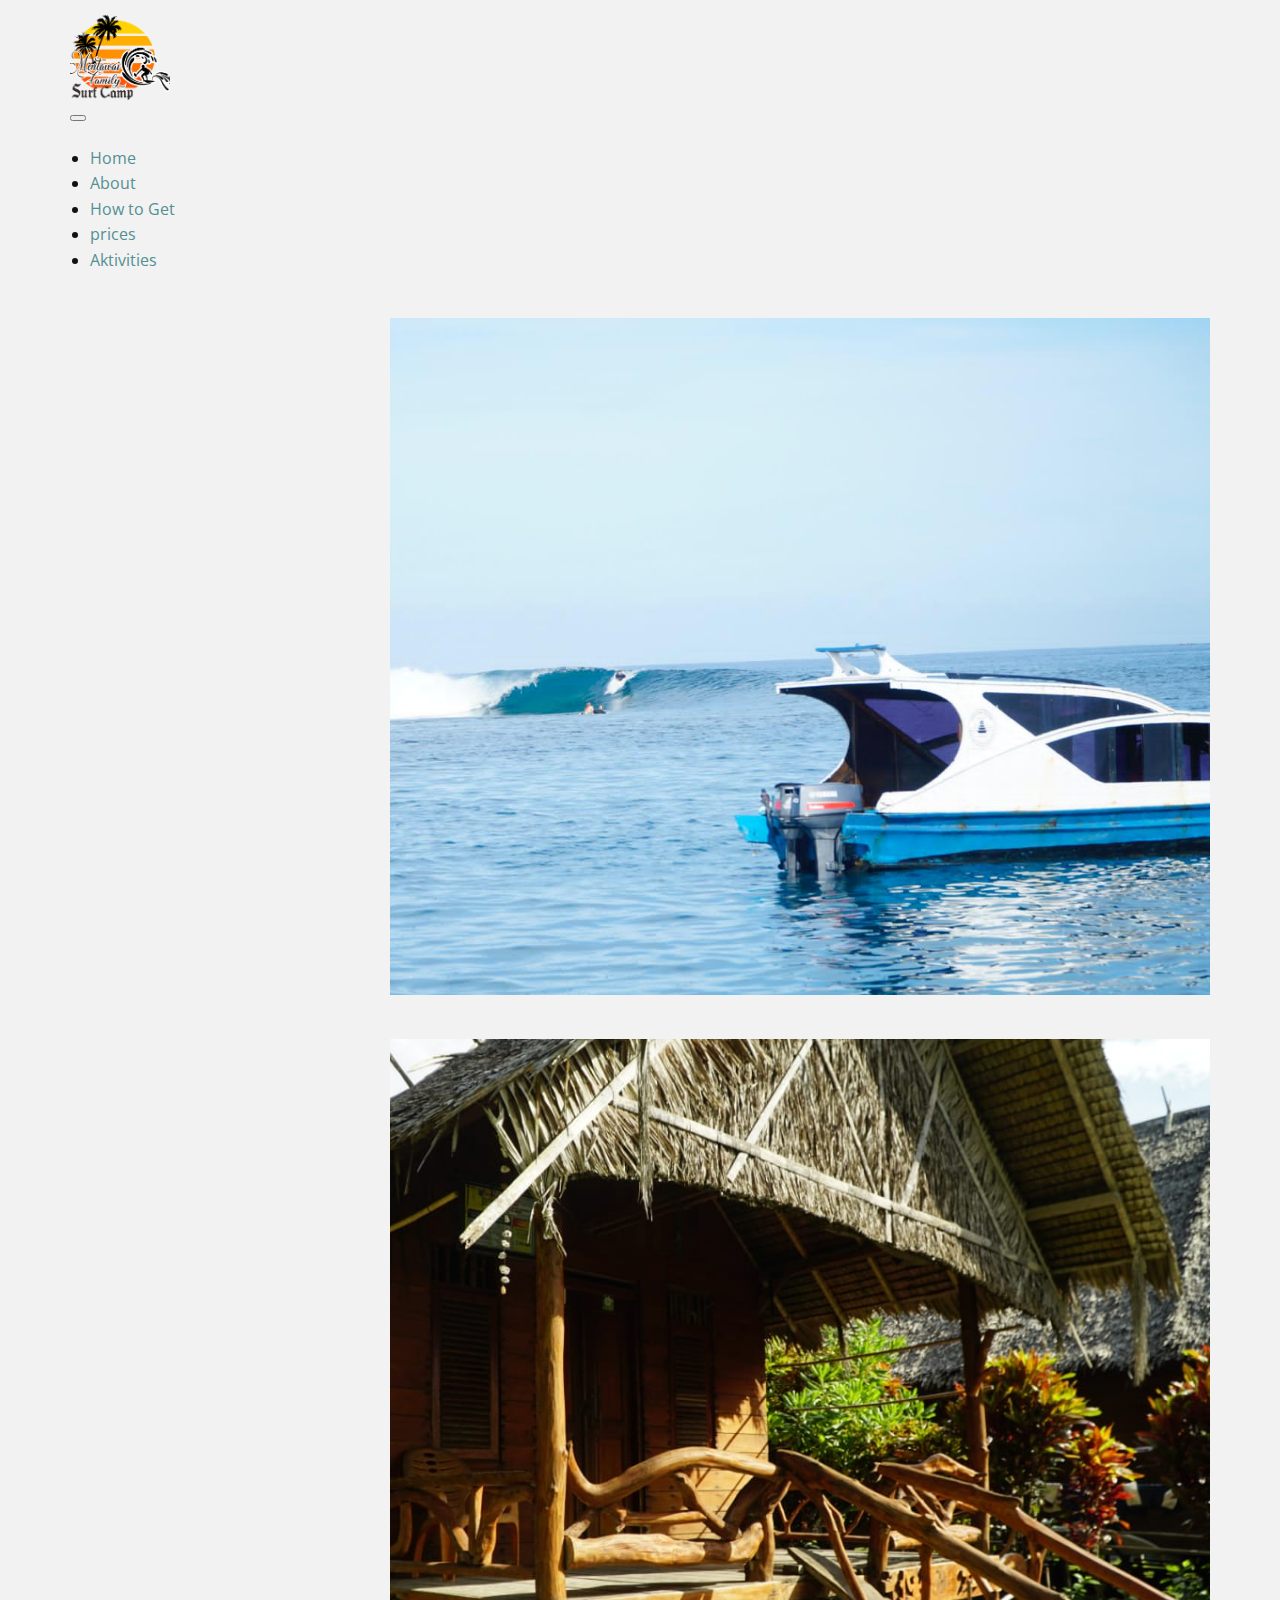
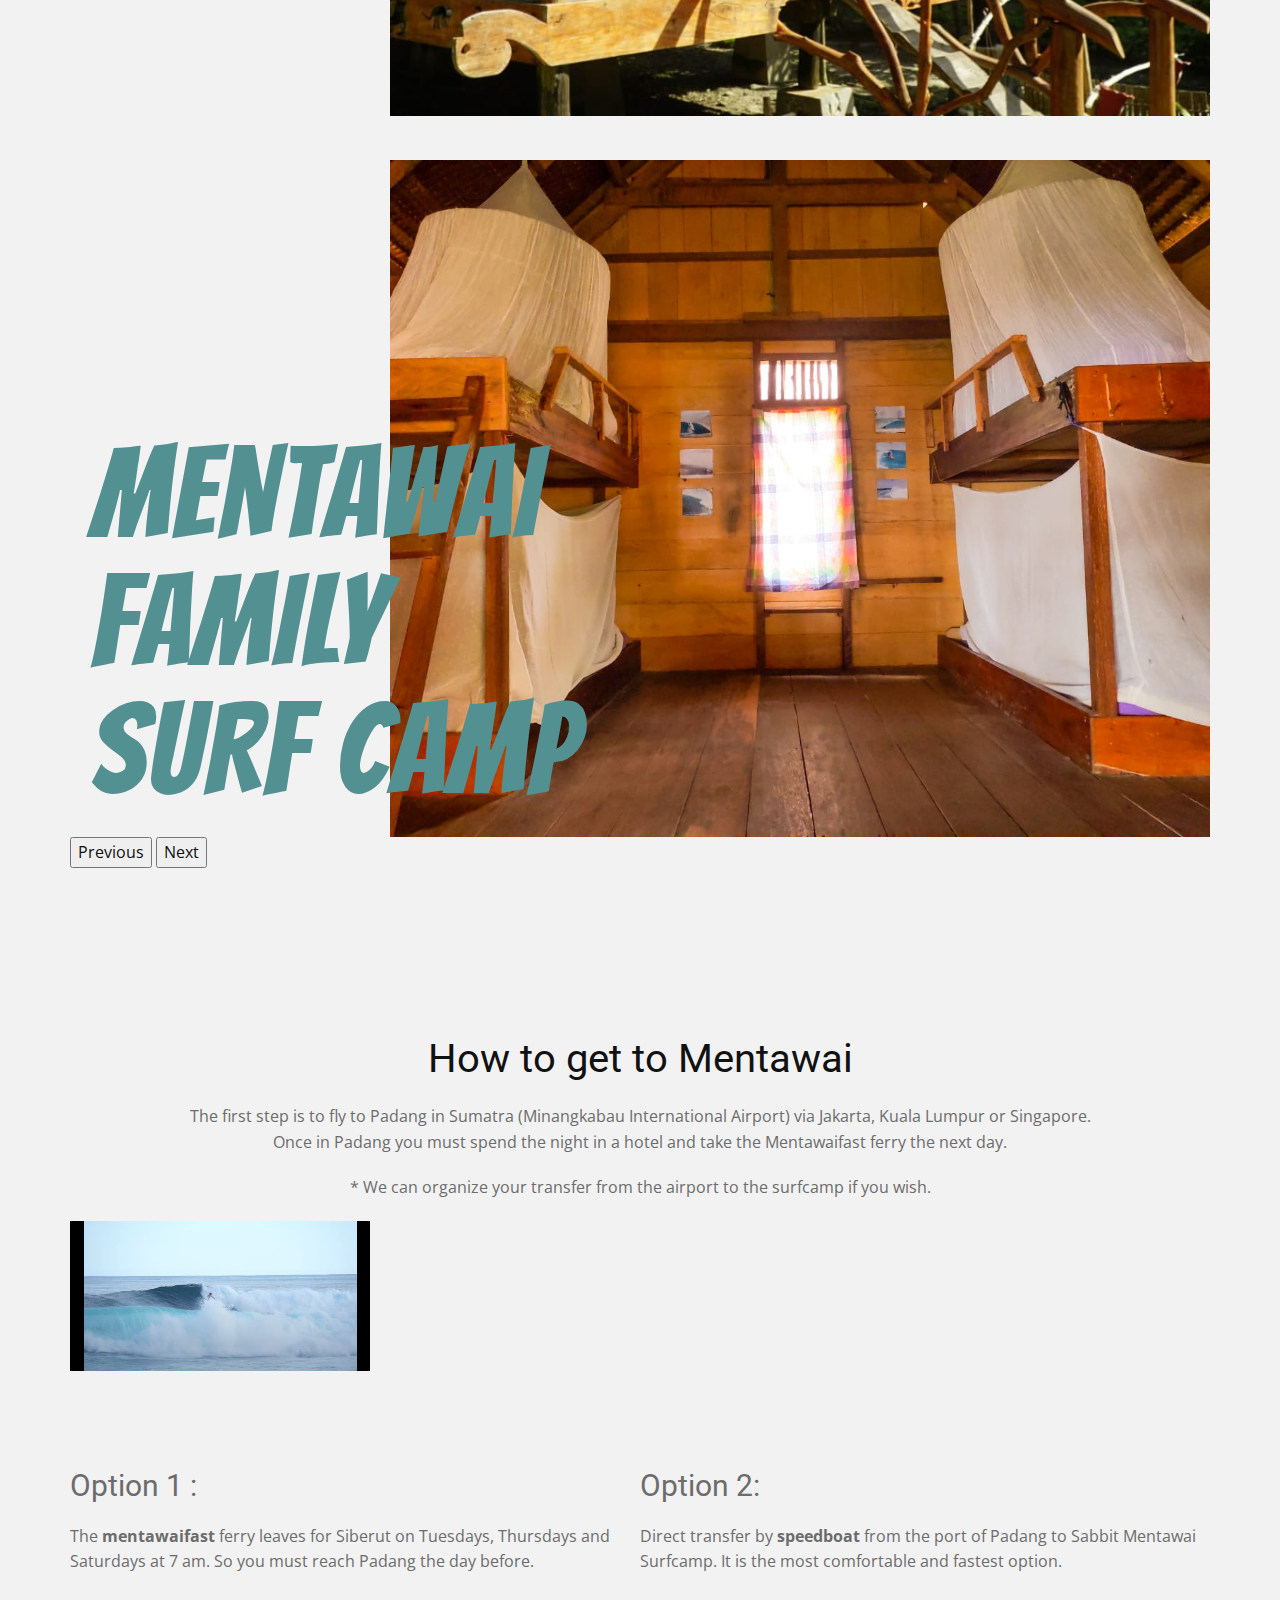
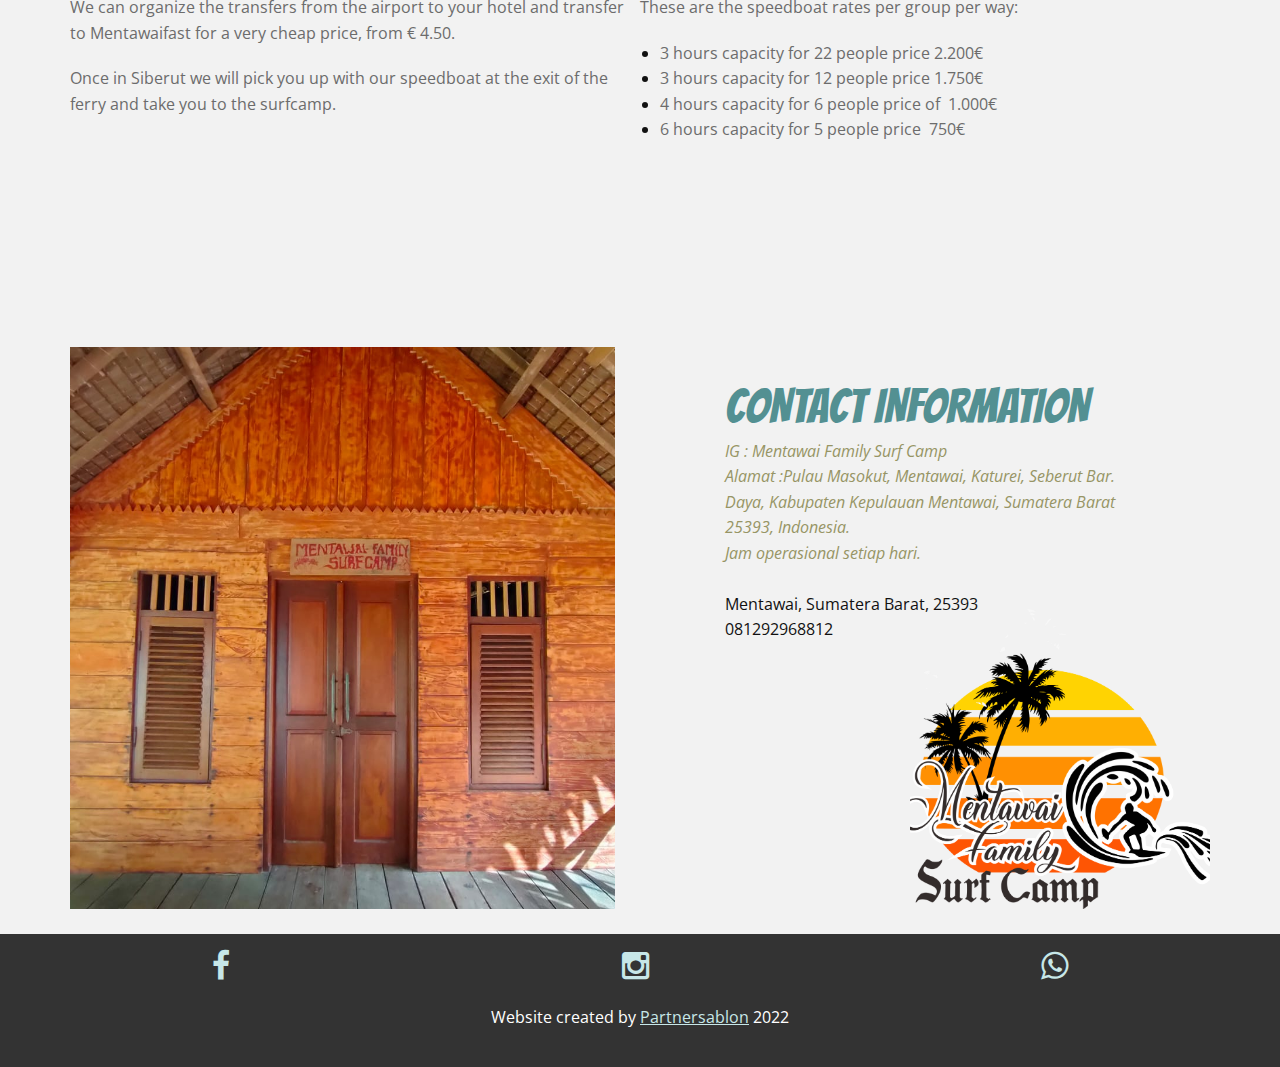
<file: index.html>
<!DOCTYPE html>
<html style="font-size: 16px">
  <head>
    <meta name="viewport" content="width=device-width, initial-scale=1.0" />
    <meta charset="utf-8" />
    <meta name="keywords" content="WE are fourthe" />
    <meta name="description" content="" />
    <title>Mentawai Family Surf Camp</title>
    <link rel="stylesheet" href="nicepage.css" media="screen" />
    <link rel="stylesheet" href="Page-2.css" media="screen" />
    <link
      href="https://cdn.jsdelivr.net/npm/bootstrap@5.2.0-beta1/dist/css/bootstrap.min.css"
      rel="stylesheet"
      integrity="sha384-0evHe/X+R7YkIZDRvuzKMRqM+OrBnVFBL6DOitfPri4tjfHxaWutUpFmBp4vmVor"
      crossorigin="anonymous"
    />
    <script
      class="u-script"
      type="text/javascript"
      src="jquery-1.9.1.min.js"
      defer=""
    ></script>
    <script
      class="u-script"
      type="text/javascript"
      src="nicepage.js"
      defer=""
    ></script>
    <meta name="generator" content="Nicepage 4.12.2, nicepage.com" />
    <link
      id="u-theme-google-font"
      rel="stylesheet"
      href="https://fonts.googleapis.com/css?family=Roboto:100,100i,300,300i,400,400i,500,500i,700,700i,900,900i|Open+Sans:300,300i,400,400i,500,500i,600,600i,700,700i,800,800i"
    />
    <link
      id="u-page-google-font"
      rel="stylesheet"
      href="https://fonts.googleapis.com/css?family=Bangers:400"
    />
    <link
      rel="stylesheet"
      type="text/css"
      href="font-awesome/css/font-awesome.css"
    />
    <meta name="theme-color" content="#539092" />
    <meta property="og:title" content="Page" />
    <meta property="og:type" content="website" />
  </head>
  <body class="u-body u-xl-mode">
    <section class="u-clearfix u-grey-5 u-section-1" id="sec-b19d">
      <div class="u-clearfix u-sheet u-sheet-1">
        <nav class="navbar navbar-expand-lg bg-light">
          <div class="container-fluid">
            <a class="navbar-brand" href="#">
              <img
                src="images/logo01.png"
                alt=""
                class="u-image u-image-default u-image-2"
                data-image-width="332"
                data-image-height="236"
                style="width: 100px; height: 100px"
              />
            </a>
            <button
              class="navbar-toggler"
              type="button"
              data-bs-toggle="collapse"
              data-bs-target="#navbarSupportedContent"
              aria-controls="navbarSupportedContent"
              aria-expanded="false"
              aria-label="Toggle navigation"
            >
              <span class="navbar-toggler-icon"></span>
            </button>
            <div class="collapse navbar-collapse" id="navbarSupportedContent">
              <!-- <ul class="navbar-nav me-auto mb-2 mb-lg-0">
                <li class="nav-item">
                  <a
                    class="nav-link active"
                    aria-current="page"
                    href="/index.html"
                    >Home</a
                  >
                </li>
                <li class="nav-item">
                  <a class="nav-link" href="/about.html">About</a>
                </li>
                <li class="nav-item">
                  <a class="nav-link" href="/toMentawai.html">How to Get</a>
                </li>
                <li class="nav-item">
                  <a class="nav-link" href="/price.html">prices</a>
                </li>
                <li class="nav-item">
                  <a class="nav-link" href="/activity.html">Aktivities</a>
                </li>
              </ul> -->
              <ul class="navbar-nav me-auto mb-2 mb-lg-0">
                <li class="nav-item">
                  <a
                    class="nav-link active"
                    aria-current="page"
                    href="https://partnersablon.com/ssurfcamp/"
                    >Home</a
                  >
                </li>
                <li class="nav-item">
                  <a
                    class="nav-link"
                    href="https://partnersablon.com/ssurfcamp-about/"
                    >About</a
                  >
                </li>
                <li class="nav-item">
                  <a
                    class="nav-link"
                    href="https://partnersablon.com/ssurfcamp-toMentawai/"
                    >How to Get</a
                  >
                </li>
                <li class="nav-item">
                  <a
                    class="nav-link"
                    href="https://partnersablon.com/ssurfcamp-price/"
                    >prices</a
                  >
                </li>
                <li class="nav-item">
                  <a
                    class="nav-link"
                    href="https://partnersablon.com/ssurfcamp-activity/"
                    >Aktivities</a
                  >
                </li>
              </ul>
            </div>
          </div>
        </nav>
        <div
          id="carouselExampleInterval"
          class="carousel slide"
          data-bs-ride="carousel"
        >
          <div class="carousel-inner">
            <div class="carousel-item active" data-bs-interval="5000">
              <img
                src="images/header01.jpeg"
                class="d-block w-100 u-expanded-width-sm u-image u-image-default u-image-1"
                alt="..."
              />
            </div>
            <div class="carousel-item" data-bs-interval="5000">
              <img
                src="images/home01.jpeg"
                class="d-block w-100 u-expanded-width-sm u-image u-image-default u-image-1"
                alt="..."
              />
            </div>
            <div class="carousel-item" data-bs-interval="5000">
              <img
                src="images/home03.jpeg"
                class="d-block w-100 u-expanded-width-sm u-image u-image-default u-image-1"
                alt="..."
              />
            </div>
          </div>
          <button
            class="carousel-control-prev"
            type="button"
            data-bs-target="#carouselExampleInterval"
            data-bs-slide="prev"
          >
            <span class="carousel-control-prev-icon" aria-hidden="true"></span>
            <span class="visually-hidden">Previous</span>
          </button>
          <button
            class="carousel-control-next"
            type="button"
            data-bs-target="#carouselExampleInterval"
            data-bs-slide="next"
          >
            <span class="carousel-control-next-icon" aria-hidden="true"></span>
            <span class="visually-hidden">Next</span>
          </button>
        </div>
        <div
          class="u-container-style u-expanded-width-sm u-expanded-width-xs u-group u-group-1"
        >
          <div class="u-container-layout u-container-layout-1">
            <h2 class="u-custom-font u-text u-text-palette-1-base u-text-1">
              mentawai family surf camp
            </h2>
          </div>
        </div>
      </div>
    </section>

    <section class="u-clearfix u-grey-5 u-section-5" id="sec-4663">
      <div class="u-clearfix u-sheet u-sheet-1">
        <div class="u-clearfix u-expanded-width u-layout-wrap u-layout-wrap-1">
          <!-- xx -->
          <div class="vc_column-inner">
            <div class="wpb_wrapper">
              <h2
                style="font-size: 40px; line-height: 50px; text-align: center"
                class="vc_custom_heading"
              >
                How to get to Mentawai
              </h2>
              <div class="wpb_text_column wpb_content_element">
                <div class="wpb_wrapper">
                  <p style="text-align: center">
                    <span style="color: #6c6c6c"
                      >The first step is to fly to Padang in Sumatra
                      (Minangkabau International Airport) via Jakarta, Kuala
                      Lumpur or Singapore.</span
                    ><br />
                    <span style="color: #6c6c6c"
                      >Once in Padang you must spend the night in a hotel and
                      take the Mentawaifast ferry the next day.</span
                    >
                  </p>
                  <p style="text-align: center">
                    <span style="color: #6c6c6c"
                      >* We can organize your transfer from the airport to the
                      surfcamp if you wish.</span
                    >
                  </p>
                </div>
              </div>
            </div>
          </div>

          <!-- xx -->
          <div class="u-layout">
            <div class="u-layout-row">
              <div class="ratio ratio-21x9">
                <iframe
                  autoplay="false"
                  src="video/video01.mp4"
                  frameborder="0"
                  allowfullscreen
                >
                </iframe>
              </div>
            </div>
          </div>
          <br />
          <br />
          <br />
          <!-- xx -->
          <div class="u-layout">
            <div class="u-layout-row">
              <div
                class="u-align-left u-container-style u-image u-layout-cell u-left-cell u-size-30"
              >
                <div class="u-container-layout">
                  <div class="wpb_text_column wpb_content_element">
                    <div class="wpb_wrapper">
                      <h3><span style="color: #6c6c6c">Option 1 :</span></h3>
                      <p>
                        <span style="color: #6c6c6c"
                          >The <strong>mentawaifast</strong> ferry leaves for
                          Siberut on Tuesdays, Thursdays and Saturdays at 7 am.
                          So you must reach Padang the day before.</span
                        >
                      </p>
                      <p>
                        <span style="color: #6c6c6c"
                          >We can organize the transfers from the airport to
                          your hotel and transfer to Mentawaifast for a very
                          cheap price, from € 4.50.</span
                        >
                      </p>
                      <p>
                        <span style="color: #6c6c6c"
                          >Once in Siberut we will pick you up with our
                          speedboat at the exit of the ferry and take you to the
                          surfcamp.</span
                        >
                      </p>
                    </div>
                  </div>
                </div>
              </div>
              <div
                class="u-align-left u-container-style u-layout-cell u-right-cell u-size-30 u-layout-cell-2"
              >
                <div class="u-container-layout">
                  <div class="wpb_text_column wpb_content_element">
                    <div class="wpb_wrapper">
                      <h3><span style="color: #6c6c6c">Option 2:</span></h3>
                      <p>
                        <span style="color: #6c6c6c"
                          >Direct transfer by <strong>speedboat</strong> from
                          the port of Padang to Sabbit Mentawai Surfcamp. It is
                          the most comfortable and fastest option.</span
                        >
                      </p>
                      <p>
                        <span style="color: #6c6c6c"
                          >These are the speedboat rates per group per
                          way:</span
                        >
                      </p>
                      <ul>
                        <li>
                          <span style="color: #6c6c6c"
                            >3 hours capacity for 22 people price 2.200€</span
                          >
                        </li>
                        <li>
                          <span style="color: #6c6c6c"
                            >3 hours capacity for 12 people price 1.750€</span
                          >
                        </li>
                        <li>
                          <span style="color: #6c6c6c"
                            >4 hours capacity for 6 people price of
                            &nbsp;1.000€&nbsp;</span
                          >
                        </li>
                        <li>
                          <span style="color: #6c6c6c"
                            >6 hours capacity for 5 people price
                            &nbsp;750€</span
                          >
                        </li>
                      </ul>
                    </div>
                  </div>
                </div>
              </div>
            </div>
          </div>
          <!-- xx -->
        </div>
      </div>
    </section>

    <section class="u-clearfix u-grey-5 u-section-8" id="sec-5b20">
      <div class="u-clearfix u-sheet u-sheet-1">
        <div
          class="u-clearfix u-expanded-width u-gutter-50 u-layout-wrap u-layout-wrap-1"
        >
          <div class="u-layout">
            <div class="u-layout-row">
              <div
                class="u-align-left u-container-style u-image u-layout-cell u-left-cell u-size-30 u-image-1"
              >
                <div class="u-container-layout"></div>
              </div>
              <div
                class="u-align-left u-container-style u-layout-cell u-right-cell u-size-30 u-layout-cell-2"
              >
                <div class="u-container-layout">
                  <h2
                    class="u-custom-font u-text u-text-palette-1-base u-text-1"
                  >
                    CONTACT INFORMATION
                  </h2>
                  <p class="u-text u-text-palette-5-dark-1 u-text-2">
                    IG : Mentawai Family Surf Camp <br />
                    Alamat :Pulau Masokut, Mentawai, Katurei, Seberut Bar. Daya,
                    Kabupaten Kepulauan Mentawai, Sumatera Barat 25393,
                    Indonesia. <br />
                    Jam operasional setiap hari.
                  </p>
                  <p class="u-text u-text-3">Mentawai, Sumatera Barat, 25393</p>
                  <p class="u-text u-text-4">081292968812</p>
                  <img
                    src="images/logo01.png"
                    alt=""
                    class="u-image u-image-default u-image-2"
                    style="width: 300px; height: 300px"
                    data-image-width="264"
                    data-image-height="150"
                  />
                </div>
              </div>
            </div>
          </div>
        </div>
      </div>
      <br />
    </section>

    <section class="u-backlink u-clearfix u-grey-80">
      <div class="u-layout-row">
        <div class="u-layout-col">
          <a
            href="https://m.facebook.com/Partnersablon-619631078529240"
            target="_blank"
            ><i class="fa fa-facebook fa-2x"></i
          ></a>
        </div>
        <div class="u-layout-col">
          <a
            href="https://www.instagram.com/mentawaifamilysurfcamp"
            target="_blank"
            ><i class="fa fa-instagram fa-2x"></i
          ></a>
        </div>
        <div class="u-layout-col">
          <a
            href="https://api.whatsapp.com/send?phone=6281292968812"
            target="_blank"
            ><i class="fa fa-whatsapp fa-2x"></i
          ></a>
        </div>
      </div>
      <div class="u-layout-row">
        <div class="u-layout-col u-align-center">
          <p>
            Website created by
            <a class="u-link" href="https://partnersablon.com" target="_blank"
              >partnersablon
            </a>
            2022
          </p>
        </div>
      </div>
    </section>
    <script
      src="https://cdn.jsdelivr.net/npm/bootstrap@5.2.0-beta1/dist/js/bootstrap.bundle.min.js"
      integrity="sha384-pprn3073KE6tl6bjs2QrFaJGz5/SUsLqktiwsUTF55Jfv3qYSDhgCecCxMW52nD2"
      crossorigin="anonymous"
    ></script>
  </body>
</html>
</file>
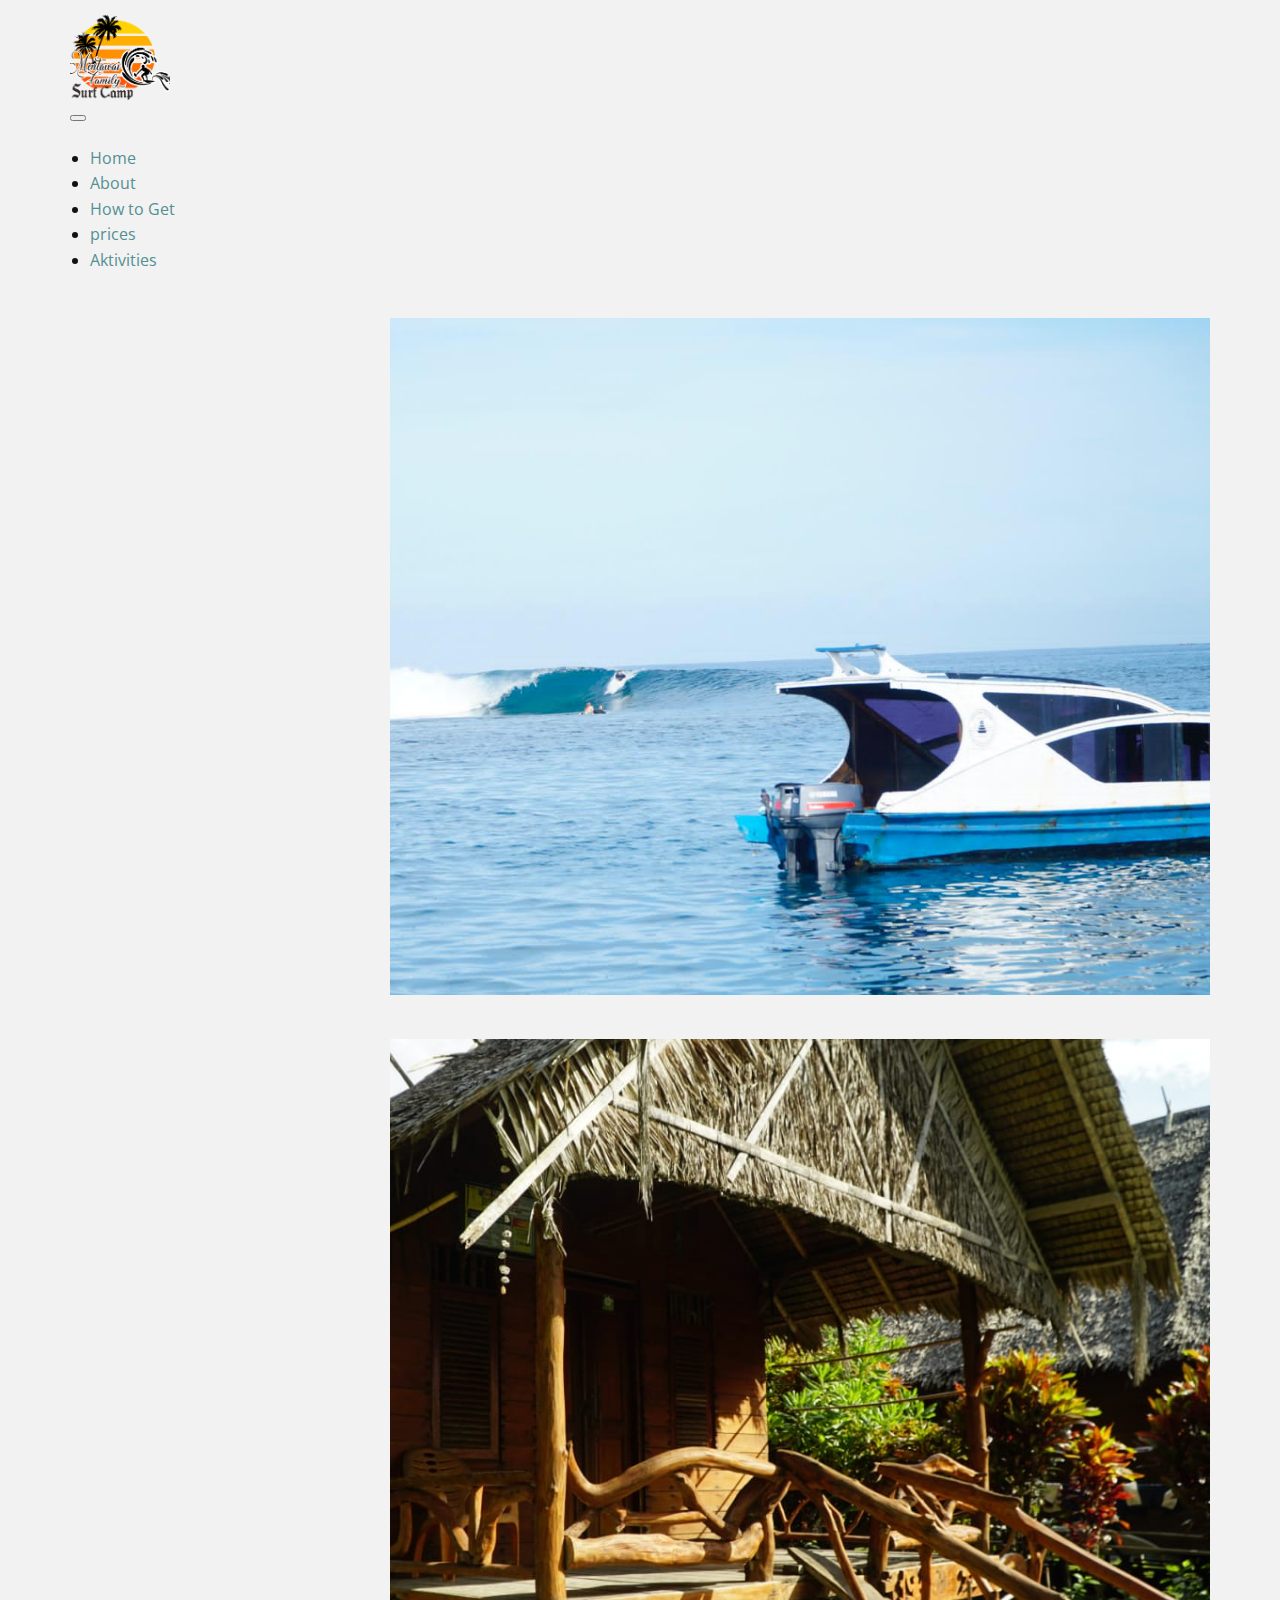
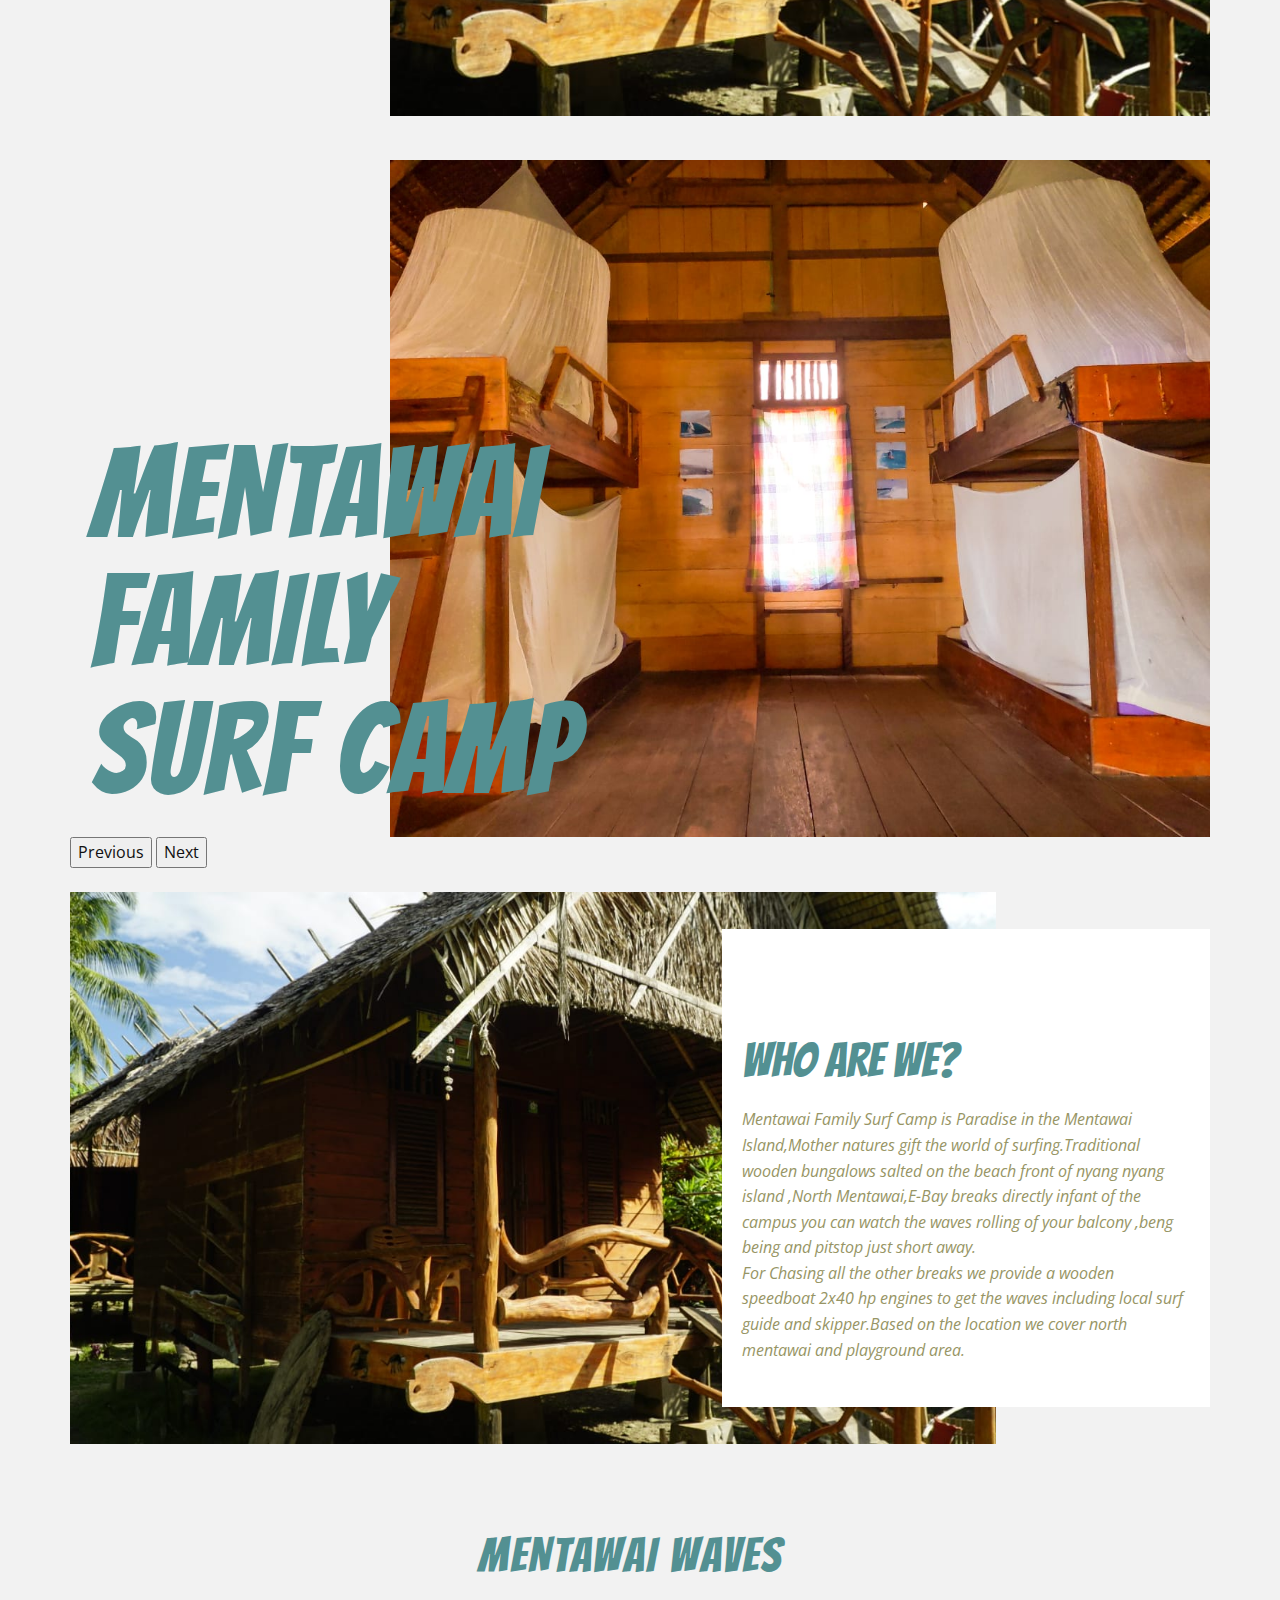
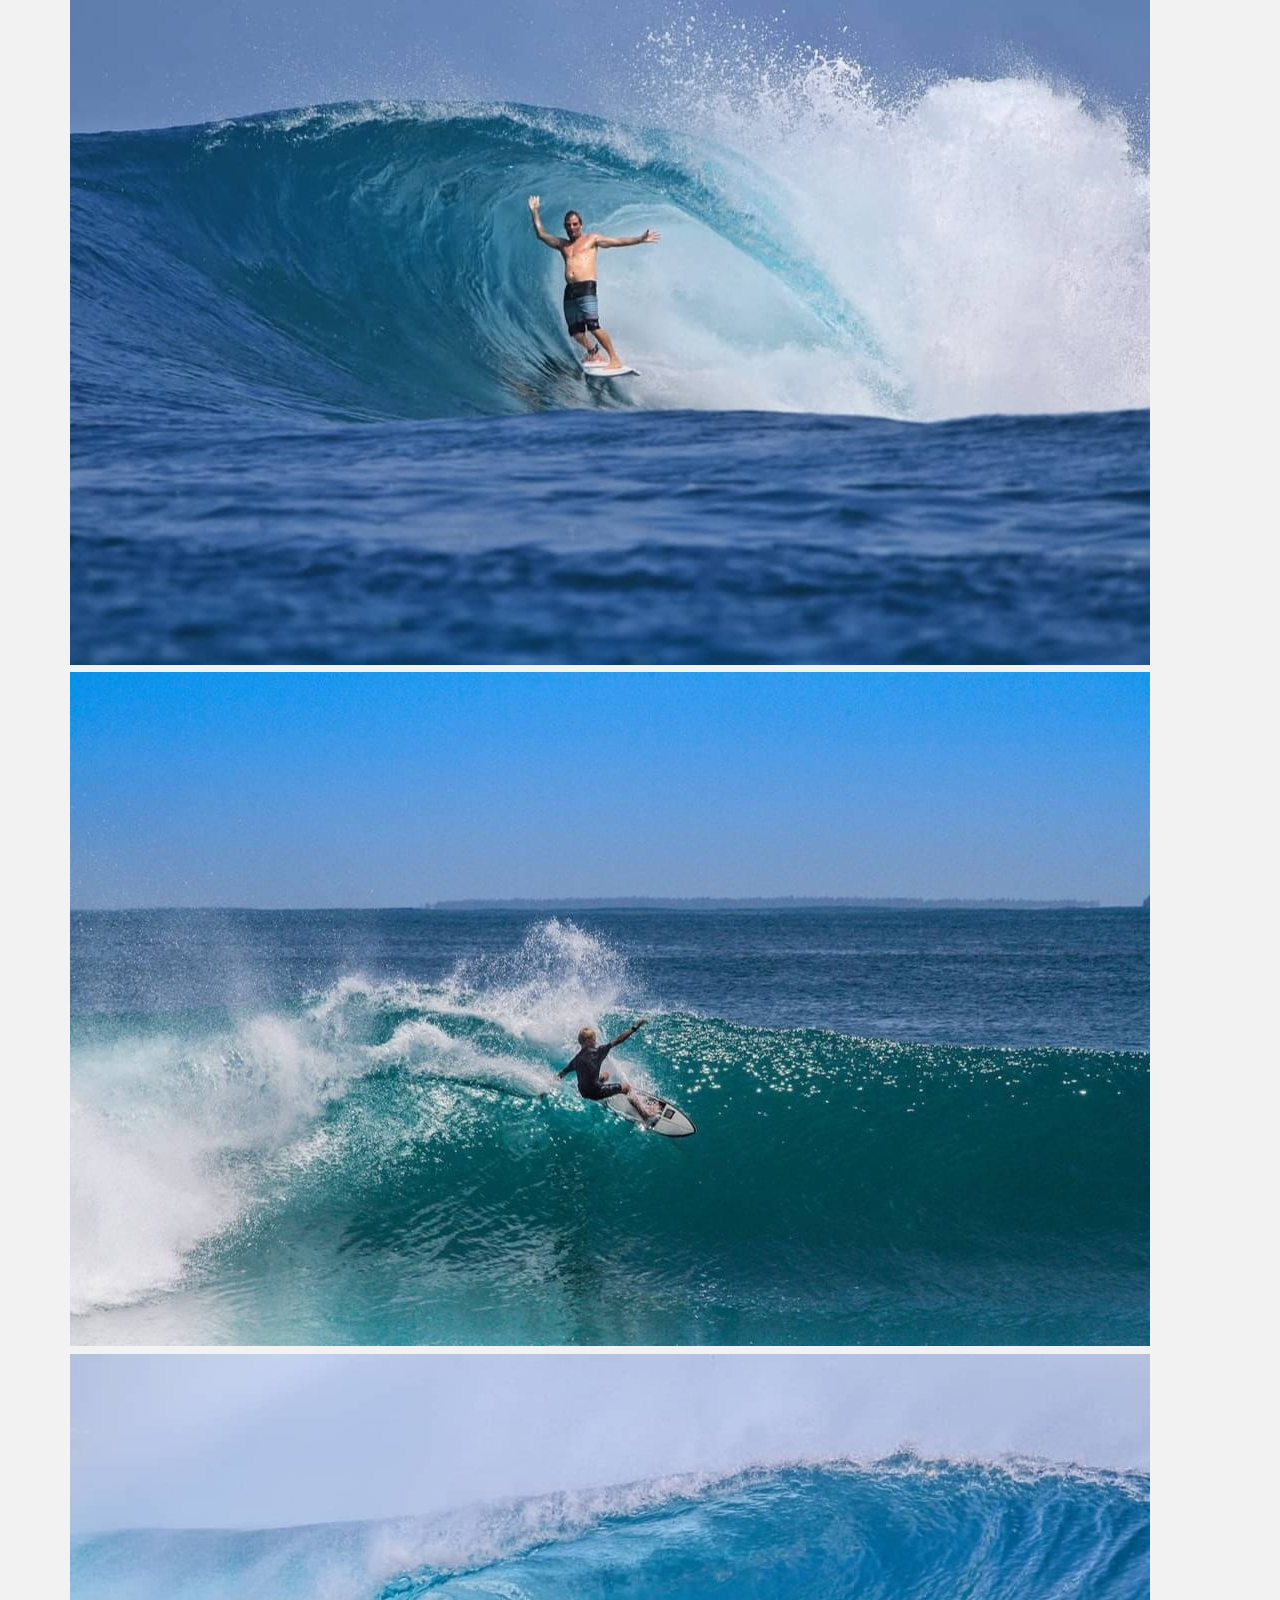
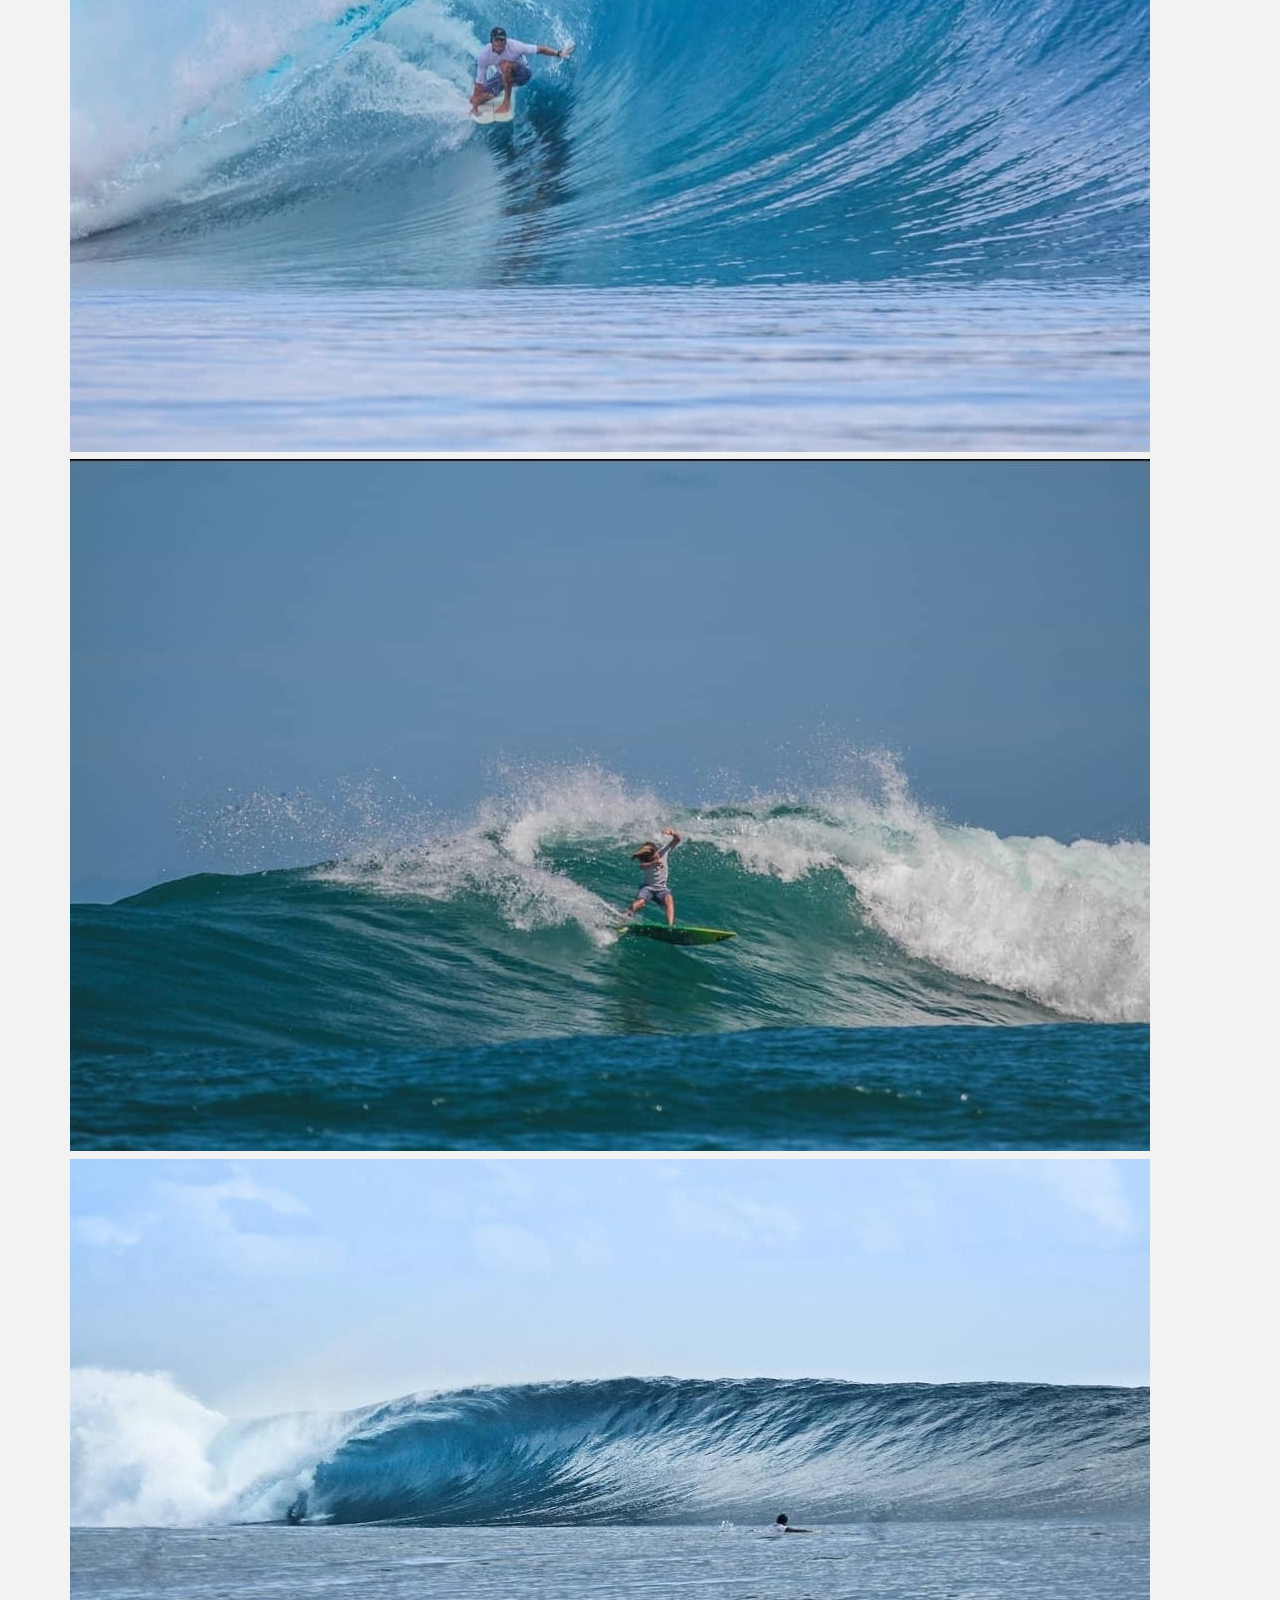
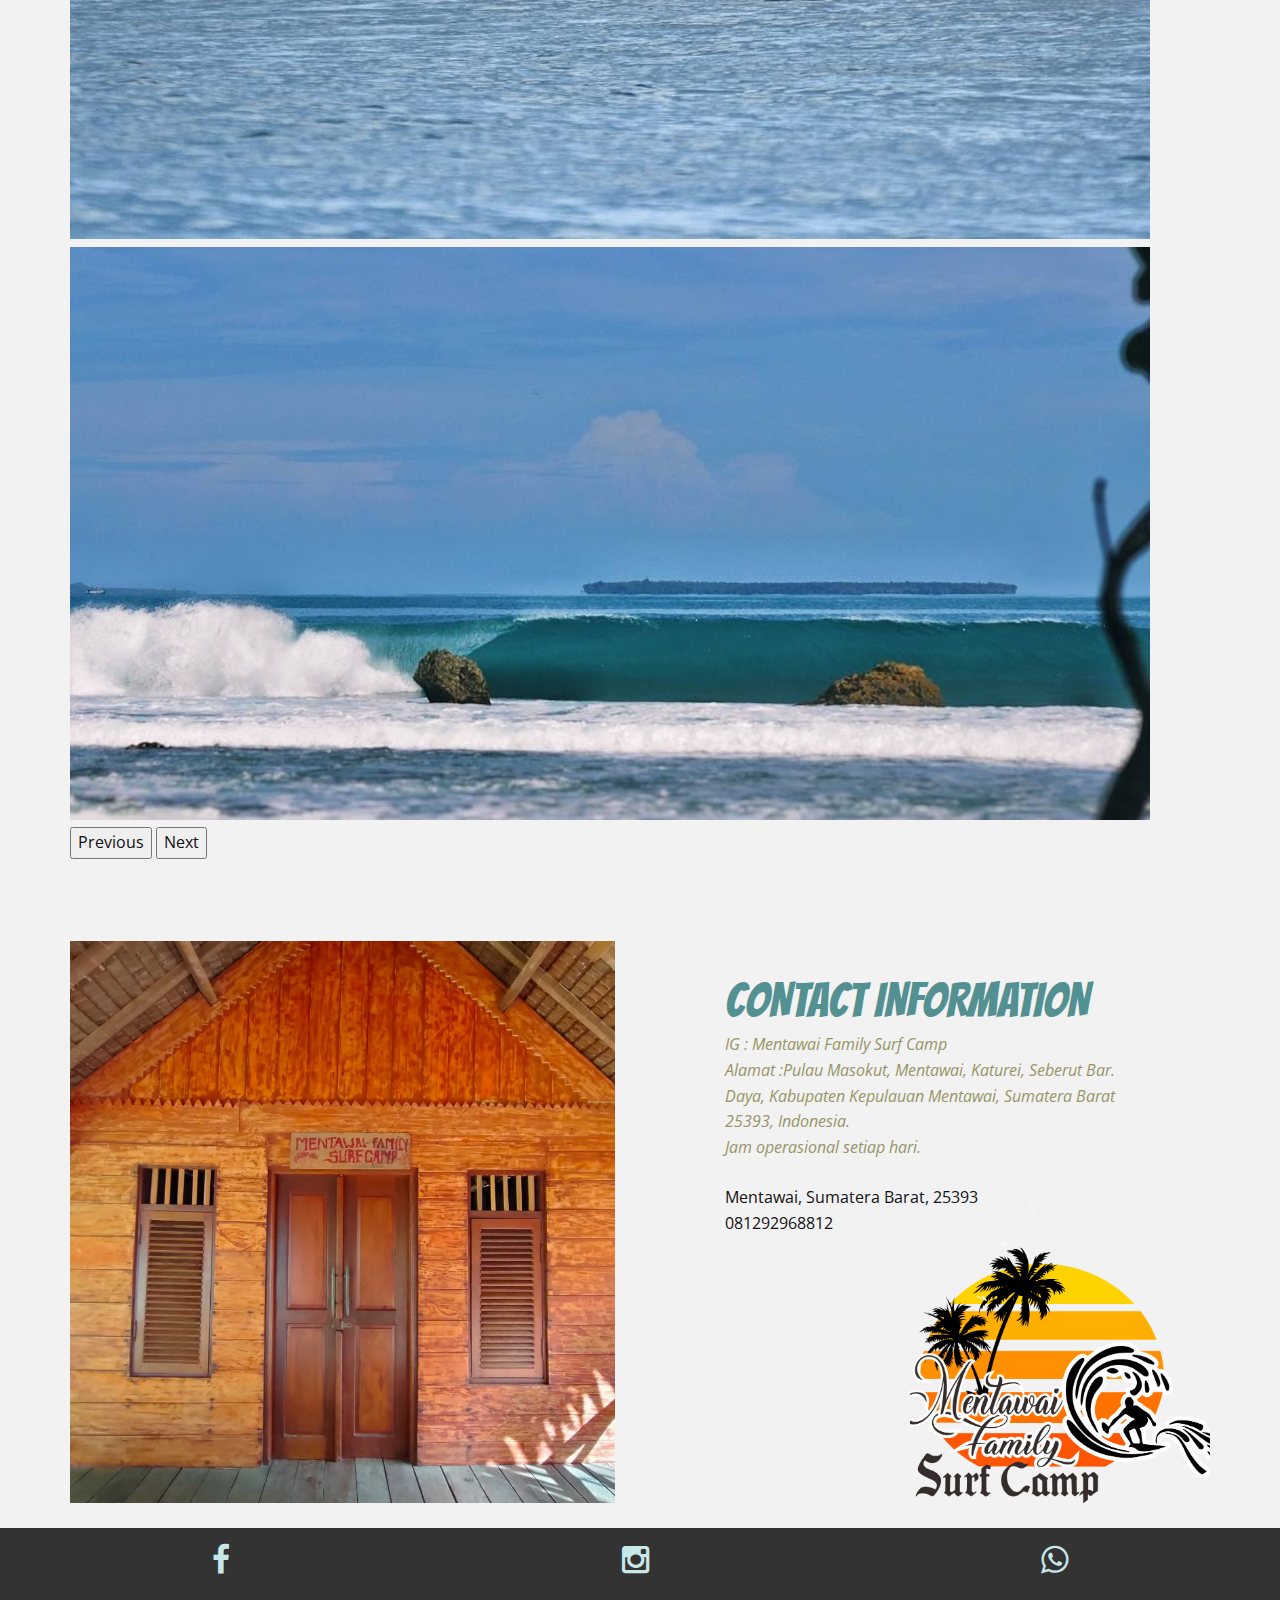
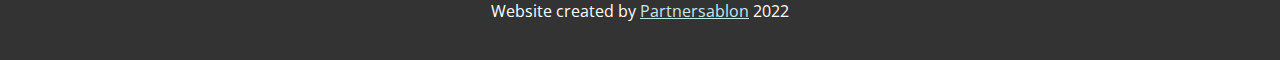
<file: about.html>
<!DOCTYPE html>
<html style="font-size: 16px">
  <head>
    <meta name="viewport" content="width=device-width, initial-scale=1.0" />
    <meta charset="utf-8" />
    <meta name="keywords" content="WE are fourthe" />
    <meta name="description" content="" />
    <title>Mentawai Family Surf Camp</title>
    <link rel="stylesheet" href="nicepage.css" media="screen" />
    <link rel="stylesheet" href="Page-2.css" media="screen" />
    <link
      href="https://cdn.jsdelivr.net/npm/bootstrap@5.2.0-beta1/dist/css/bootstrap.min.css"
      rel="stylesheet"
      integrity="sha384-0evHe/X+R7YkIZDRvuzKMRqM+OrBnVFBL6DOitfPri4tjfHxaWutUpFmBp4vmVor"
      crossorigin="anonymous"
    />
    <script
      class="u-script"
      type="text/javascript"
      src="jquery-1.9.1.min.js"
      defer=""
    ></script>
    <script
      class="u-script"
      type="text/javascript"
      src="nicepage.js"
      defer=""
    ></script>
    <meta name="generator" content="Nicepage 4.12.2, nicepage.com" />
    <link
      id="u-theme-google-font"
      rel="stylesheet"
      href="https://fonts.googleapis.com/css?family=Roboto:100,100i,300,300i,400,400i,500,500i,700,700i,900,900i|Open+Sans:300,300i,400,400i,500,500i,600,600i,700,700i,800,800i"
    />
    <link
      id="u-page-google-font"
      rel="stylesheet"
      href="https://fonts.googleapis.com/css?family=Bangers:400"
    />
    <link
      rel="stylesheet"
      type="text/css"
      href="font-awesome/css/font-awesome.css"
    />
    <meta name="theme-color" content="#539092" />
    <meta property="og:title" content="Page" />
    <meta property="og:type" content="website" />
  </head>
  <body class="u-body u-xl-mode">
    <section class="u-clearfix u-grey-5 u-section-1" id="sec-b19d">
      <div class="u-clearfix u-sheet u-sheet-1">
        <nav class="navbar navbar-expand-lg bg-light">
          <div class="container-fluid">
            <a class="navbar-brand" href="#">
              <img
                src="images/logo01.png"
                alt=""
                class="u-image u-image-default u-image-2"
                data-image-width="332"
                data-image-height="236"
                style="width: 100px; height: 100px"
              />
            </a>
            <button
              class="navbar-toggler"
              type="button"
              data-bs-toggle="collapse"
              data-bs-target="#navbarSupportedContent"
              aria-controls="navbarSupportedContent"
              aria-expanded="false"
              aria-label="Toggle navigation"
            >
              <span class="navbar-toggler-icon"></span>
            </button>
            <div class="collapse navbar-collapse" id="navbarSupportedContent">
              <ul class="navbar-nav me-auto mb-2 mb-lg-0">
                <li class="nav-item">
                  <a
                    class="nav-link active"
                    aria-current="page"
                    href="/index.html"
                    >Home</a
                  >
                </li>
                <li class="nav-item">
                  <a class="nav-link" href="/about.html">About</a>
                </li>
                <li class="nav-item">
                  <a class="nav-link" href="/toMentawai.html">How to Get</a>
                </li>
                <li class="nav-item">
                  <a class="nav-link" href="/price.html">prices</a>
                </li>
                <li class="nav-item">
                  <a class="nav-link" href="/activity.html">Aktivities</a>
                </li>
              </ul>
            </div>
          </div>
        </nav>
        <div
          id="carouselExampleInterval"
          class="carousel slide"
          data-bs-ride="carousel"
        >
          <div class="carousel-inner">
            <div class="carousel-item active" data-bs-interval="5000">
              <img
                src="images/header01.jpeg"
                class="d-block w-100 u-expanded-width-sm u-image u-image-default u-image-1"
                alt="..."
              />
            </div>
            <div class="carousel-item" data-bs-interval="5000">
              <img
                src="images/home01.jpeg"
                class="d-block w-100 u-expanded-width-sm u-image u-image-default u-image-1"
                alt="..."
              />
            </div>
            <div class="carousel-item" data-bs-interval="5000">
              <img
                src="images/home03.jpeg"
                class="d-block w-100 u-expanded-width-sm u-image u-image-default u-image-1"
                alt="..."
              />
            </div>
          </div>
          <button
            class="carousel-control-prev"
            type="button"
            data-bs-target="#carouselExampleInterval"
            data-bs-slide="prev"
          >
            <span class="carousel-control-prev-icon" aria-hidden="true"></span>
            <span class="visually-hidden">Previous</span>
          </button>
          <button
            class="carousel-control-next"
            type="button"
            data-bs-target="#carouselExampleInterval"
            data-bs-slide="next"
          >
            <span class="carousel-control-next-icon" aria-hidden="true"></span>
            <span class="visually-hidden">Next</span>
          </button>
        </div>
        <div
          class="u-container-style u-expanded-width-sm u-expanded-width-xs u-group u-group-1"
        >
          <div class="u-container-layout u-container-layout-1">
            <h2 class="u-custom-font u-text u-text-palette-1-base u-text-1">
              mentawai family surf camp
            </h2>
            <br />
            <br />
            <br />
            <br />
          </div>
        </div>
      </div>
    </section>

    <section class="u-clearfix u-grey-5 u-section-3" id="sec-2a15">
      <div class="u-clearfix u-sheet u-sheet-1">
        <img
          src="images/home01.jpeg"
          alt=""
          class="u-image u-image-default u-image-1"
          data-image-width="1260"
          data-image-height="709"
        />
        <div class="u-align-left u-container-style u-group u-white u-group-1">
          <div class="u-container-layout u-valign-middle-sm">
            <h2 class="u-custom-font u-text u-text-palette-1-base u-text-1">
              WHO ARE WE?
            </h2>
            <p class="u-text u-text-palette-5-dark-1 u-text-2">
              Mentawai Family Surf Camp is Paradise in the Mentawai
              Island,Mother natures gift the world of surfing.Traditional wooden
              bungalows salted on the beach front of nyang nyang island ,North
              Mentawai,E-Bay breaks directly infant of the campus you can watch
              the waves rolling of your balcony ,beng being and pitstop just
              short away. <br />
              For Chasing all the other breaks we provide a wooden speedboat
              2x40 hp engines to get the waves including local surf guide and
              skipper.Based on the location we cover north mentawai and
              playground area.
            </p>
            <!-- <a
              href="#"
              class="u-border-2 u-border-grey-dark-1 u-btn u-button-style u-btn-1"
              >read more about</a
            > -->
          </div>
        </div>
      </div>
    </section>
    <section class="u-clearfix u-grey-5 u-section-1" id="sec-b19d">
      <div class="u-clearfix u-sheet">
        <!-- <section class="u-clearfix u-image u-shading u-section-4" id="sec-dc8b">
      <div class="u-clearfix u-sheet u-sheet-1"> -->
        <div
          id="carouselExampleControls"
          class="carousel slide"
          data-bs-ride="carousel"
        >
          <h3 class="u-text-palette-1-base u-text-1 u-align-center">
            <font size="10" a><p id="package">MENTAWAI WAVES</p></font>
          </h3>
          <div class="carousel-inner">
            <div class="carousel-item active">
              <img src="images/surf01.jpeg" class="d-block w-100" alt="..." />
            </div>
            <div class="carousel-item">
              <img src="images/surf02.jpeg" class="d-block w-100" alt="..." />
            </div>
            <div class="carousel-item">
              <img src="images/surf03.jpeg" class="d-block w-100" alt="..." />
            </div>
            <div class="carousel-item">
              <img src="images/surf04.jpeg" class="d-block w-100" alt="..." />
            </div>
            <div class="carousel-item">
              <img src="images/surf05.jpeg" class="d-block w-100" alt="..." />
            </div>
            <div class="carousel-item">
              <img src="images/surf06.jpeg" class="d-block w-100" alt="..." />
            </div>
          </div>
          <button
            class="carousel-control-prev"
            type="button"
            data-bs-target="#carouselExampleControls"
            data-bs-slide="prev"
          >
            <span class="carousel-control-prev-icon" aria-hidden="true"></span>
            <span class="visually-hidden">Previous</span>
          </button>
          <button
            class="carousel-control-next"
            type="button"
            data-bs-target="#carouselExampleControls"
            data-bs-slide="next"
          >
            <span class="carousel-control-next-icon" aria-hidden="true"></span>
            <span class="visually-hidden">Next</span>
          </button>
        </div>
      </div>
    </section>

    <section class="u-clearfix u-grey-5 u-section-8" id="sec-5b20">
      <div class="u-clearfix u-sheet u-sheet-1">
        <div
          class="u-clearfix u-expanded-width u-gutter-50 u-layout-wrap u-layout-wrap-1"
        >
          <div class="u-layout">
            <div class="u-layout-row">
              <div
                class="u-align-left u-container-style u-image u-layout-cell u-left-cell u-size-30 u-image-1"
              >
                <div class="u-container-layout"></div>
              </div>
              <div
                class="u-align-left u-container-style u-layout-cell u-right-cell u-size-30 u-layout-cell-2"
              >
                <div class="u-container-layout">
                  <h2
                    class="u-custom-font u-text u-text-palette-1-base u-text-1"
                  >
                    CONTACT INFORMATION
                  </h2>
                  <p class="u-text u-text-palette-5-dark-1 u-text-2">
                    IG : Mentawai Family Surf Camp <br />
                    Alamat :Pulau Masokut, Mentawai, Katurei, Seberut Bar. Daya,
                    Kabupaten Kepulauan Mentawai, Sumatera Barat 25393,
                    Indonesia. <br />
                    Jam operasional setiap hari.
                  </p>
                  <p class="u-text u-text-3">Mentawai, Sumatera Barat, 25393</p>
                  <p class="u-text u-text-4">081292968812</p>
                  <img
                    src="images/logo01.png"
                    alt=""
                    class="u-image u-image-default u-image-2"
                    style="width: 300px; height: 300px"
                    data-image-width="264"
                    data-image-height="150"
                  />
                </div>
              </div>
            </div>
          </div>
        </div>
      </div>
      <br />
    </section>

    <section class="u-backlink u-clearfix u-grey-80">
      <div class="u-layout-row">
        <div class="u-layout-col">
          <a
            href="https://m.facebook.com/Partnersablon-619631078529240"
            target="_blank"
            ><i class="fa fa-facebook fa-2x"></i
          ></a>
        </div>
        <div class="u-layout-col">
          <a
            href="https://www.instagram.com/mentawaifamilysurfcamp"
            target="_blank"
            ><i class="fa fa-instagram fa-2x"></i
          ></a>
        </div>
        <div class="u-layout-col">
          <a
            href="https://api.whatsapp.com/send?phone=6281292968812"
            target="_blank"
            ><i class="fa fa-whatsapp fa-2x"></i
          ></a>
        </div>
      </div>
      <div class="u-layout-row">
        <div class="u-layout-col u-align-center">
          <p>
            Website created by
            <a class="u-link" href="https://partnersablon.com" target="_blank"
              >partnersablon
            </a>
            2022
          </p>
        </div>
      </div>
    </section>
    <script
      src="https://cdn.jsdelivr.net/npm/bootstrap@5.2.0-beta1/dist/js/bootstrap.bundle.min.js"
      integrity="sha384-pprn3073KE6tl6bjs2QrFaJGz5/SUsLqktiwsUTF55Jfv3qYSDhgCecCxMW52nD2"
      crossorigin="anonymous"
    ></script>
  </body>
</html>
</file>
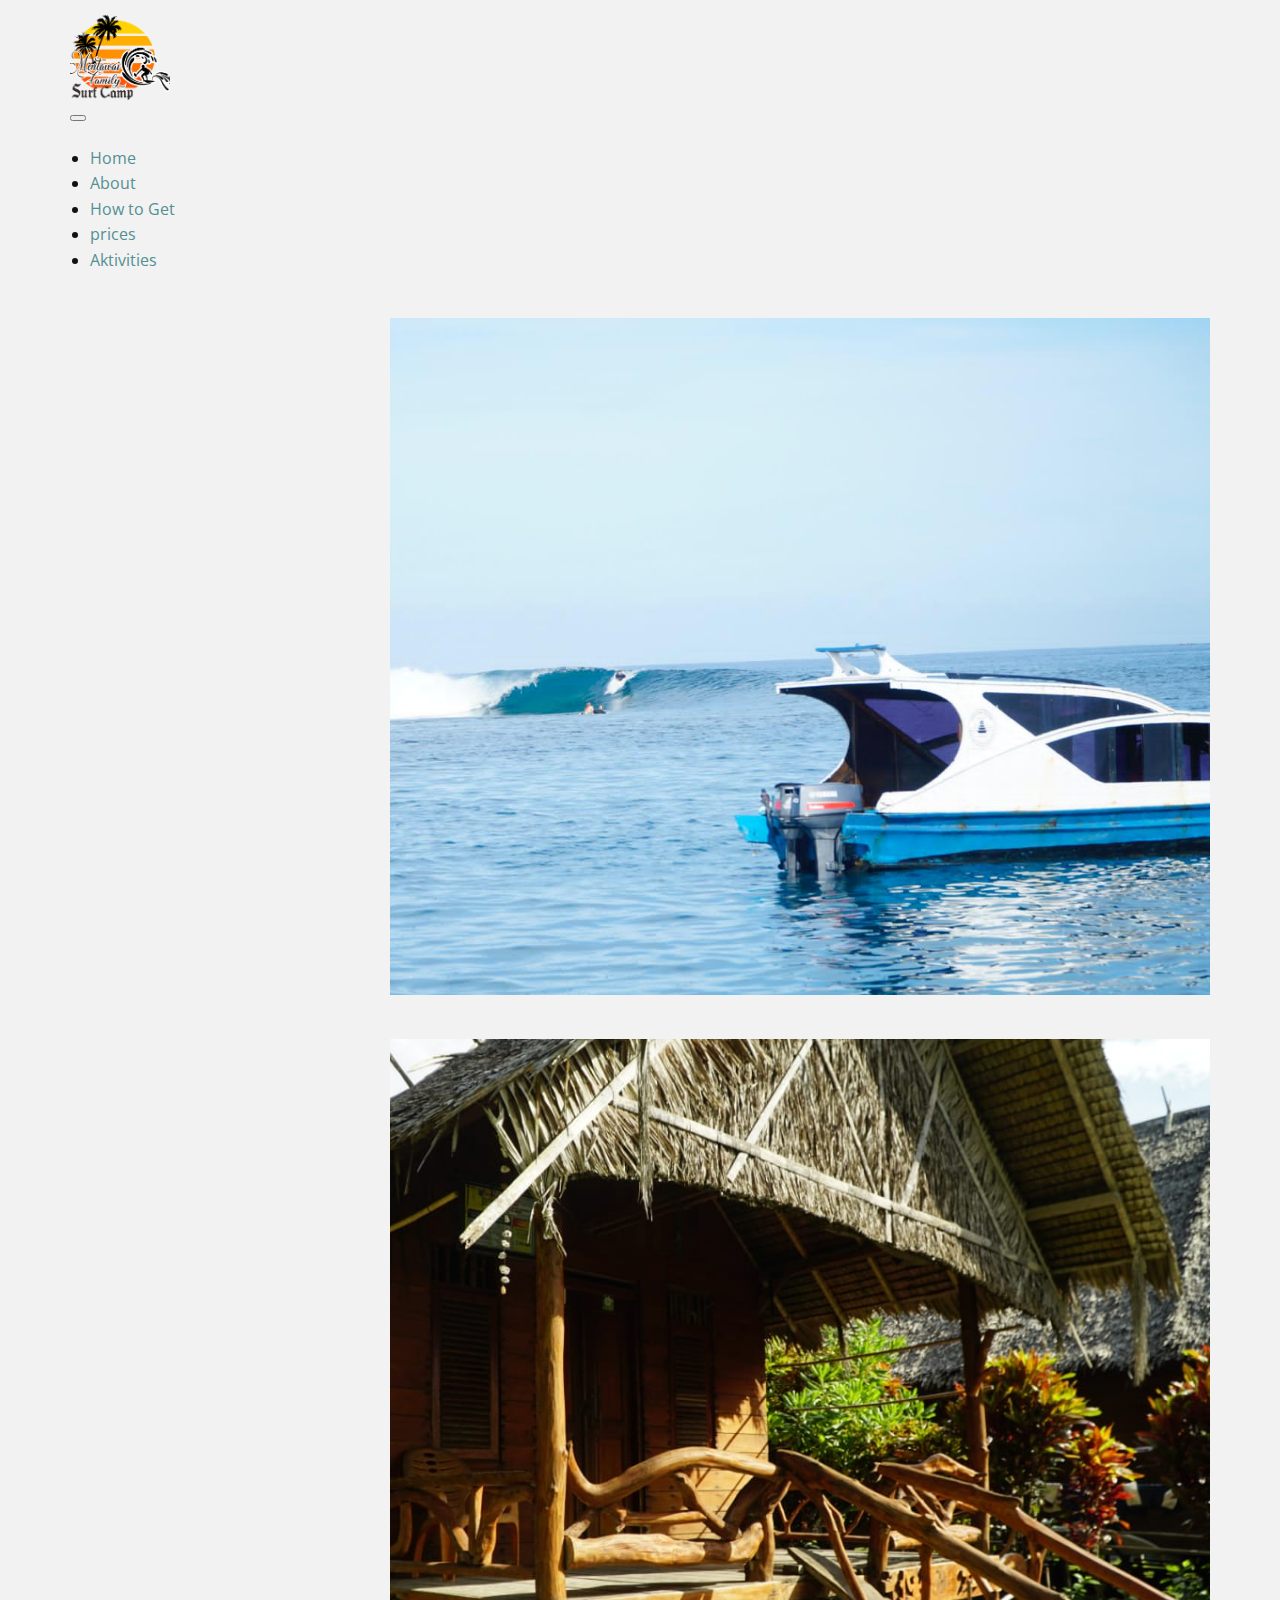
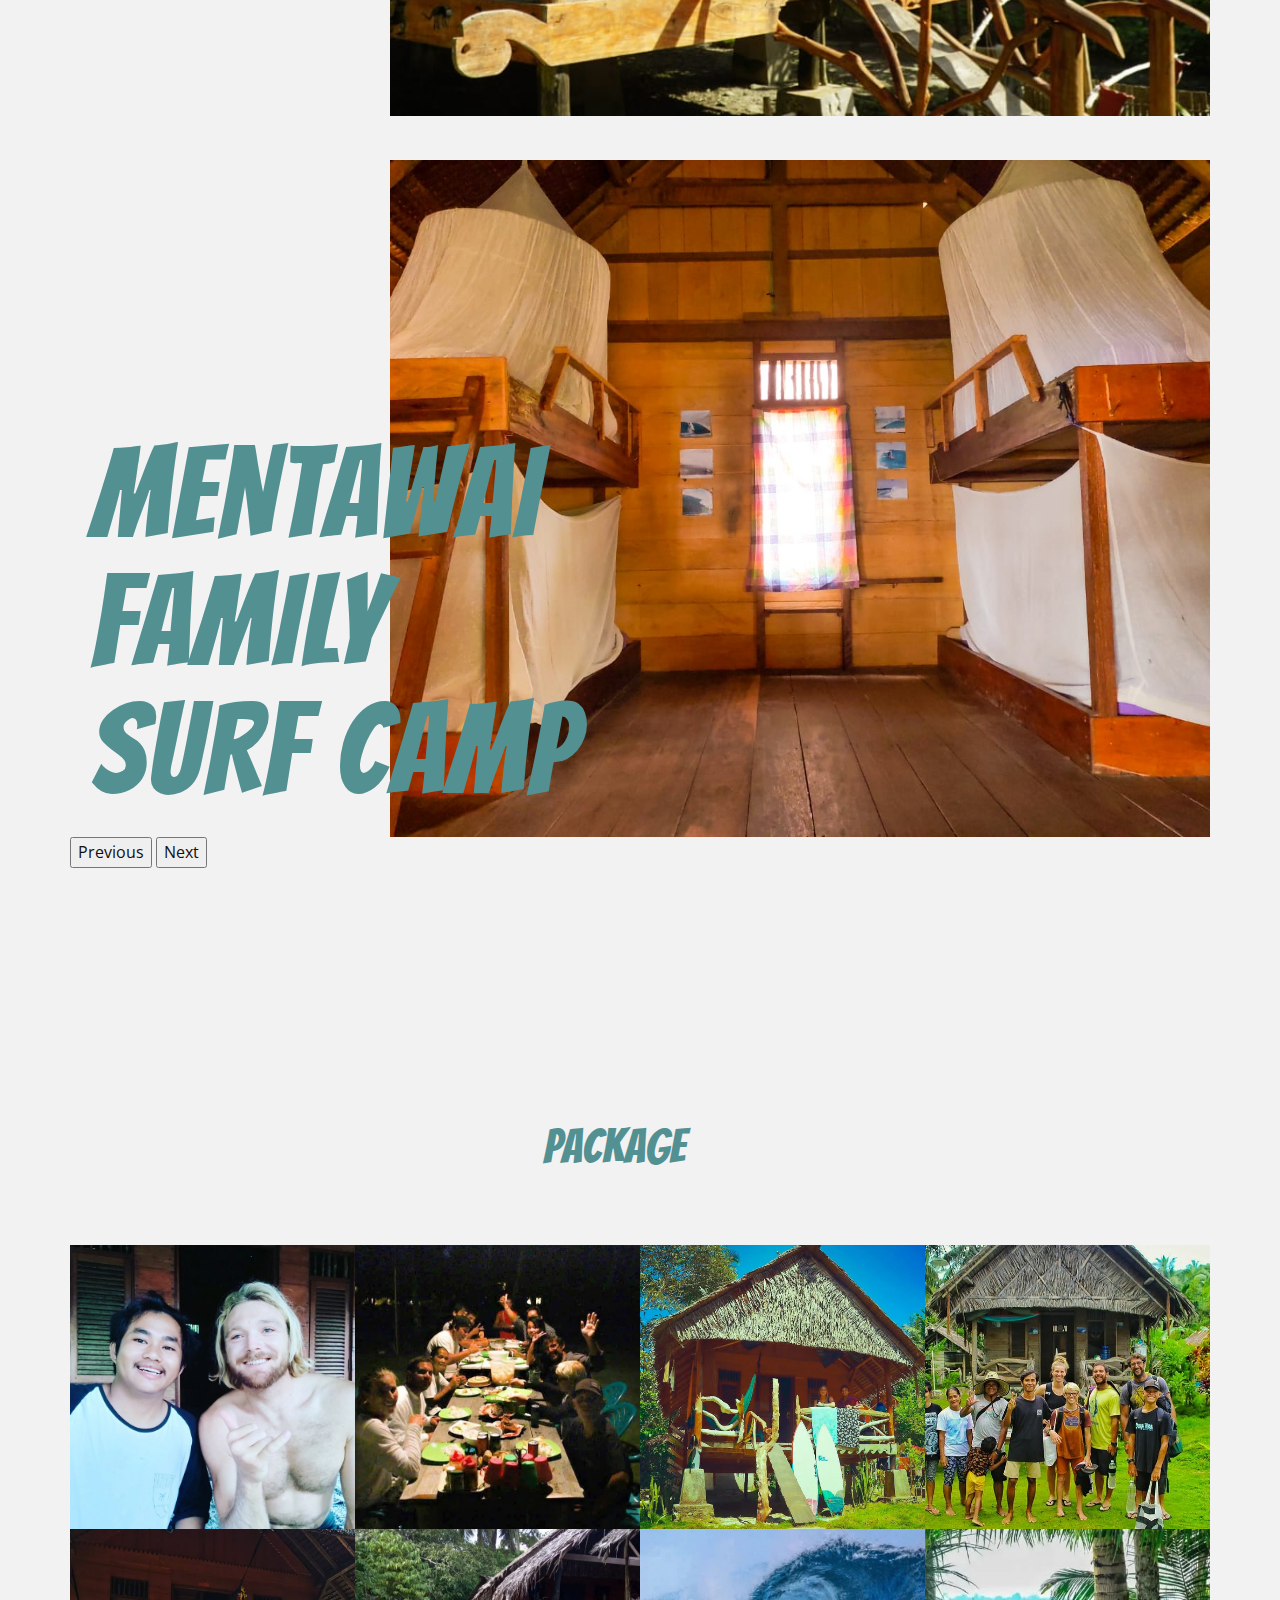
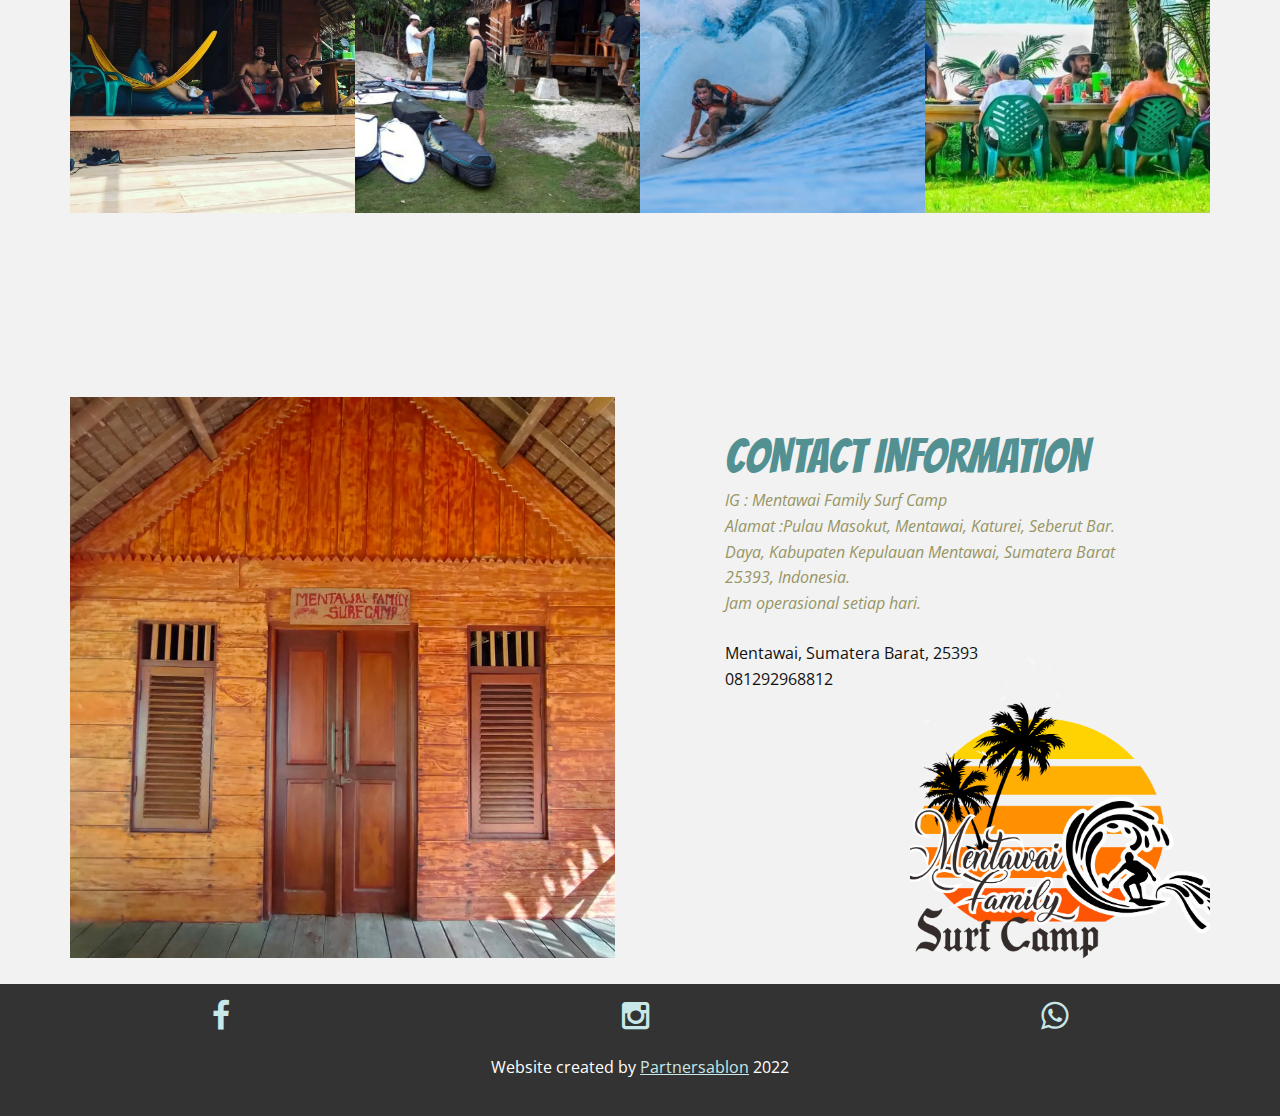
<file: activity.html>
<!DOCTYPE html>
<html style="font-size: 16px">
  <head>
    <meta name="viewport" content="width=device-width, initial-scale=1.0" />
    <meta charset="utf-8" />
    <meta name="keywords" content="WE are fourthe" />
    <meta name="description" content="" />
    <title>Mentawai Family Surf Camp</title>
    <link rel="stylesheet" href="nicepage.css" media="screen" />
    <link rel="stylesheet" href="Page-2.css" media="screen" />
    <link
      href="https://cdn.jsdelivr.net/npm/bootstrap@5.2.0-beta1/dist/css/bootstrap.min.css"
      rel="stylesheet"
      integrity="sha384-0evHe/X+R7YkIZDRvuzKMRqM+OrBnVFBL6DOitfPri4tjfHxaWutUpFmBp4vmVor"
      crossorigin="anonymous"
    />
    <script
      class="u-script"
      type="text/javascript"
      src="jquery-1.9.1.min.js"
      defer=""
    ></script>
    <script
      class="u-script"
      type="text/javascript"
      src="nicepage.js"
      defer=""
    ></script>
    <meta name="generator" content="Nicepage 4.12.2, nicepage.com" />
    <link
      id="u-theme-google-font"
      rel="stylesheet"
      href="https://fonts.googleapis.com/css?family=Roboto:100,100i,300,300i,400,400i,500,500i,700,700i,900,900i|Open+Sans:300,300i,400,400i,500,500i,600,600i,700,700i,800,800i"
    />
    <link
      id="u-page-google-font"
      rel="stylesheet"
      href="https://fonts.googleapis.com/css?family=Bangers:400"
    />
    <link
      rel="stylesheet"
      type="text/css"
      href="font-awesome/css/font-awesome.css"
    />
    <meta name="theme-color" content="#539092" />
    <meta property="og:title" content="Page" />
    <meta property="og:type" content="website" />
  </head>
  <body class="u-body u-xl-mode">
    <section class="u-clearfix u-grey-5 u-section-1" id="sec-b19d">
      <div class="u-clearfix u-sheet u-sheet-1">
        <nav class="navbar navbar-expand-lg bg-light">
          <div class="container-fluid">
            <a class="navbar-brand" href="#">
              <img
                src="images/logo01.png"
                alt=""
                class="u-image u-image-default u-image-2"
                data-image-width="332"
                data-image-height="236"
                style="width: 100px; height: 100px"
              />
            </a>
            <button
              class="navbar-toggler"
              type="button"
              data-bs-toggle="collapse"
              data-bs-target="#navbarSupportedContent"
              aria-controls="navbarSupportedContent"
              aria-expanded="false"
              aria-label="Toggle navigation"
            >
              <span class="navbar-toggler-icon"></span>
            </button>
            <div class="collapse navbar-collapse" id="navbarSupportedContent">
              <ul class="navbar-nav me-auto mb-2 mb-lg-0">
                <li class="nav-item">
                  <a
                    class="nav-link active"
                    aria-current="page"
                    href="/index.html"
                    >Home</a
                  >
                </li>
                <li class="nav-item">
                  <a class="nav-link" href="/about.html">About</a>
                </li>
                <li class="nav-item">
                  <a class="nav-link" href="/toMentawai.html">How to Get</a>
                </li>
                <li class="nav-item">
                  <a class="nav-link" href="/price.html">prices</a>
                </li>
                <li class="nav-item">
                  <a class="nav-link" href="/activity.html">Aktivities</a>
                </li>
              </ul>
            </div>
          </div>
        </nav>
        <div
          id="carouselExampleInterval"
          class="carousel slide"
          data-bs-ride="carousel"
        >
          <div class="carousel-inner">
            <div class="carousel-item active" data-bs-interval="5000">
              <img
                src="images/header01.jpeg"
                class="d-block w-100 u-expanded-width-sm u-image u-image-default u-image-1"
                alt="..."
              />
            </div>
            <div class="carousel-item" data-bs-interval="5000">
              <img
                src="images/home01.jpeg"
                class="d-block w-100 u-expanded-width-sm u-image u-image-default u-image-1"
                alt="..."
              />
            </div>
            <div class="carousel-item" data-bs-interval="5000">
              <img
                src="images/home03.jpeg"
                class="d-block w-100 u-expanded-width-sm u-image u-image-default u-image-1"
                alt="..."
              />
            </div>
          </div>
          <button
            class="carousel-control-prev"
            type="button"
            data-bs-target="#carouselExampleInterval"
            data-bs-slide="prev"
          >
            <span class="carousel-control-prev-icon" aria-hidden="true"></span>
            <span class="visually-hidden">Previous</span>
          </button>
          <button
            class="carousel-control-next"
            type="button"
            data-bs-target="#carouselExampleInterval"
            data-bs-slide="next"
          >
            <span class="carousel-control-next-icon" aria-hidden="true"></span>
            <span class="visually-hidden">Next</span>
          </button>
        </div>
        <div
          class="u-container-style u-expanded-width-sm u-expanded-width-xs u-group u-group-1"
        >
          <div class="u-container-layout u-container-layout-1">
            <h2 class="u-custom-font u-text u-text-palette-1-base u-text-1">
              mentawai family surf camp
            </h2>
            <br />
            <br />
            <br />
            <br />
          </div>
        </div>
      </div>
    </section>

    <section class="u-clearfix u-grey-5 u-section-5" id="sec-4663">
      <div class="u-clearfix u-sheet u-sheet-1">
        <div class="u-clearfix u-expanded-width u-layout-wrap u-layout-wrap-1">
          <div class="u-layout">
            <h1 class="u-custom-font u-text u-text-palette-1-base u-text-1">
              <font size="16"><p id="package">Package</p></font>
            </h2><br><br>
            <div class="u-layout-col">
              <div class="u-size-30">
                <div class="u-layout-row">
                  <div class="u-container-style u-image u-layout-cell u-size-15 u-size-30-md u-image-galery" style="background-image: url('images/aktivity/aktivity01.jpg')">
                    <div class="u-container-layout"></div>
                  </div>
                  <div class="u-container-style u-image u-layout-cell u-size-15 u-size-30-md u-image-galery" style="background-image: url('images/aktivity/aktivity02.jpg')">
                    <div class="u-container-layout"></div>
                  </div>
                  <div class="u-container-style u-image u-layout-cell u-size-15 u-size-30-md u-image-galery" style="background-image: url('images/aktivity/aktivity03.jpg')">
                    <div class="u-container-layout"></div>
                  </div>
                  <div class="u-container-style u-image u-layout-cell u-size-15 u-size-30-md u-image-galery" style="background-image: url('images/aktivity/aktivity04.jpg')">
                    <div class="u-container-layout"></div>
                  </div> 
                </div>
              </div>
              <div class="u-size-30">
                <div class="u-layout-row">
                  <div class="u-container-style u-image u-layout-cell u-size-15 u-size-30-md u-image-galery" style="background-image: url('images/aktivity/aktivity05.jpg')">
                    <div class="u-container-layout"></div>
                  </div>
                  <div class="u-container-style u-image u-layout-cell u-size-15 u-size-30-md u-image-galery" style="background-image: url('images/aktivity/aktivity06.jpg')">
                    <div class="u-container-layout"></div>
                  </div>
                  <div class="u-container-style u-image u-layout-cell u-size-15 u-size-30-md u-image-galery" style="background-image: url('images/aktivity/aktivity07.jpg')">
                    <div class="u-container-layout"></div>
                  </div>
                  <div class="u-container-style u-image u-layout-cell u-size-15 u-size-30-md u-image-galery" style="background-image: url('images/aktivity/aktivity08.jpg')">
                    <div class="u-container-layout"></div>
                  </div> 
                </div>
              </div>
            </div>
          </div>
        </div>
      </div>
    </section>

    <section class="u-clearfix u-grey-5 u-section-8" id="sec-5b20">
      <div class="u-clearfix u-sheet u-sheet-1">
        <div
          class="u-clearfix u-expanded-width u-gutter-50 u-layout-wrap u-layout-wrap-1"
        >
          <div class="u-layout">
            <div class="u-layout-row">
              <div
                class="u-align-left u-container-style u-image u-layout-cell u-left-cell u-size-30 u-image-1"
              >
                <div class="u-container-layout"></div>
              </div>
              <div
                class="u-align-left u-container-style u-layout-cell u-right-cell u-size-30 u-layout-cell-2"
              >
                <div class="u-container-layout">
                  <h2
                    class="u-custom-font u-text u-text-palette-1-base u-text-1"
                  >
                    CONTACT INFORMATION
                  </h2>
                  <p class="u-text u-text-palette-5-dark-1 u-text-2">
                    IG : Mentawai Family Surf Camp <br />
                    Alamat :Pulau Masokut, Mentawai, Katurei, Seberut Bar. Daya,
                    Kabupaten Kepulauan Mentawai, Sumatera Barat 25393,
                    Indonesia. <br />
                    Jam operasional setiap hari.
                  </p>
                  <p class="u-text u-text-3">Mentawai, Sumatera Barat, 25393</p>
                  <p class="u-text u-text-4">081292968812</p>
                  <img
                    src="images/logo01.png"
                    alt=""
                    class="u-image u-image-default u-image-2"
                    style="width: 300px; height: 300px"
                    data-image-width="264"
                    data-image-height="150"
                  />
                </div>
              </div>
            </div>
          </div>
        </div>
      </div>
      <br />
    </section>

    <section class="u-backlink u-clearfix u-grey-80">
      <div class="u-layout-row">
        <div class="u-layout-col">
          <a
            href="https://m.facebook.com/Partnersablon-619631078529240"
            target="_blank"
            ><i class="fa fa-facebook fa-2x"></i
          ></a>
        </div>
        <div class="u-layout-col">
          <a
            href="https://www.instagram.com/mentawaifamilysurfcamp"
            target="_blank"
            ><i class="fa fa-instagram fa-2x"></i
          ></a>
        </div>
        <div class="u-layout-col">
          <a
            href="https://api.whatsapp.com/send?phone=6281292968812"
            target="_blank"
            ><i class="fa fa-whatsapp fa-2x"></i
          ></a>
        </div>
      </div>
      <div class="u-layout-row">
        <div class="u-layout-col u-align-center">
          <p>
            Website created by
            <a class="u-link" href="https://partnersablon.com" target="_blank"
              >partnersablon
            </a>
            2022
          </p>
        </div>
      </div>
    </section>
    <script
      src="https://cdn.jsdelivr.net/npm/bootstrap@5.2.0-beta1/dist/js/bootstrap.bundle.min.js"
      integrity="sha384-pprn3073KE6tl6bjs2QrFaJGz5/SUsLqktiwsUTF55Jfv3qYSDhgCecCxMW52nD2"
      crossorigin="anonymous"
    ></script>
  </body>
</html>
</file>
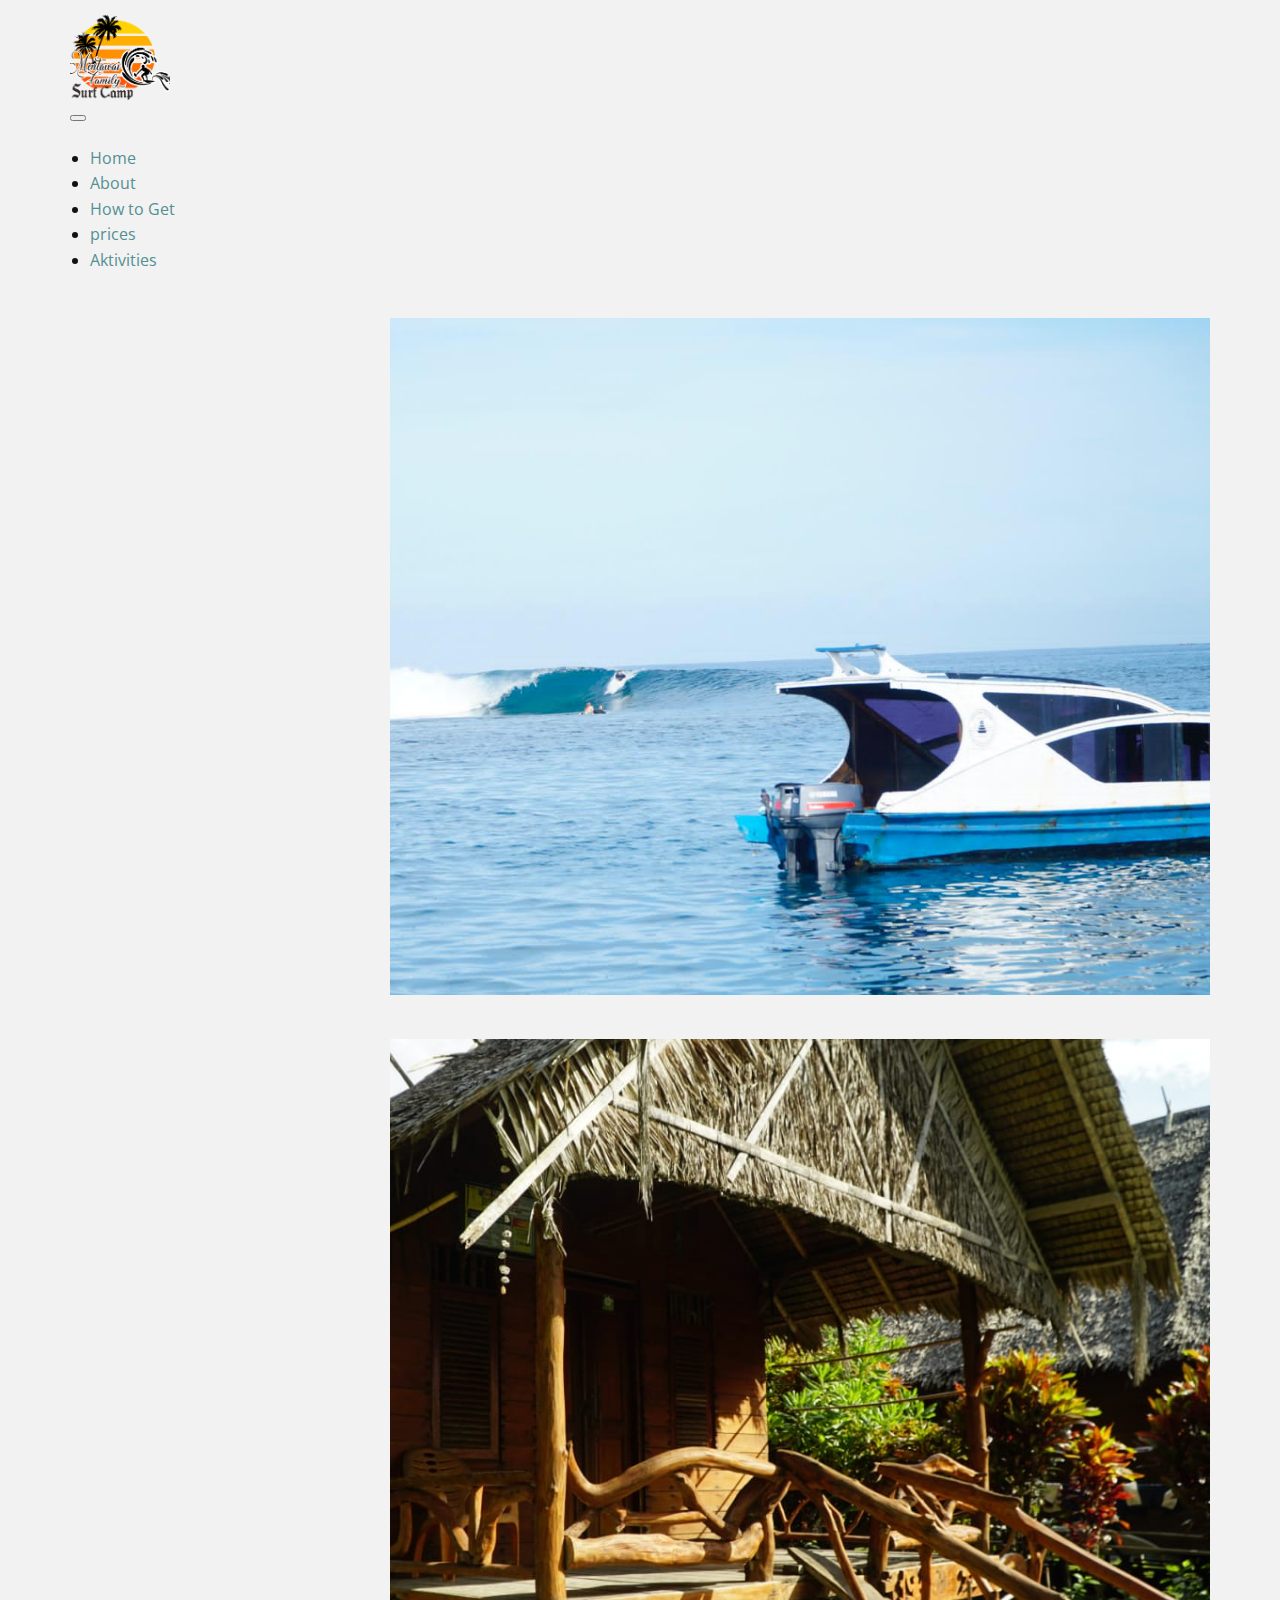
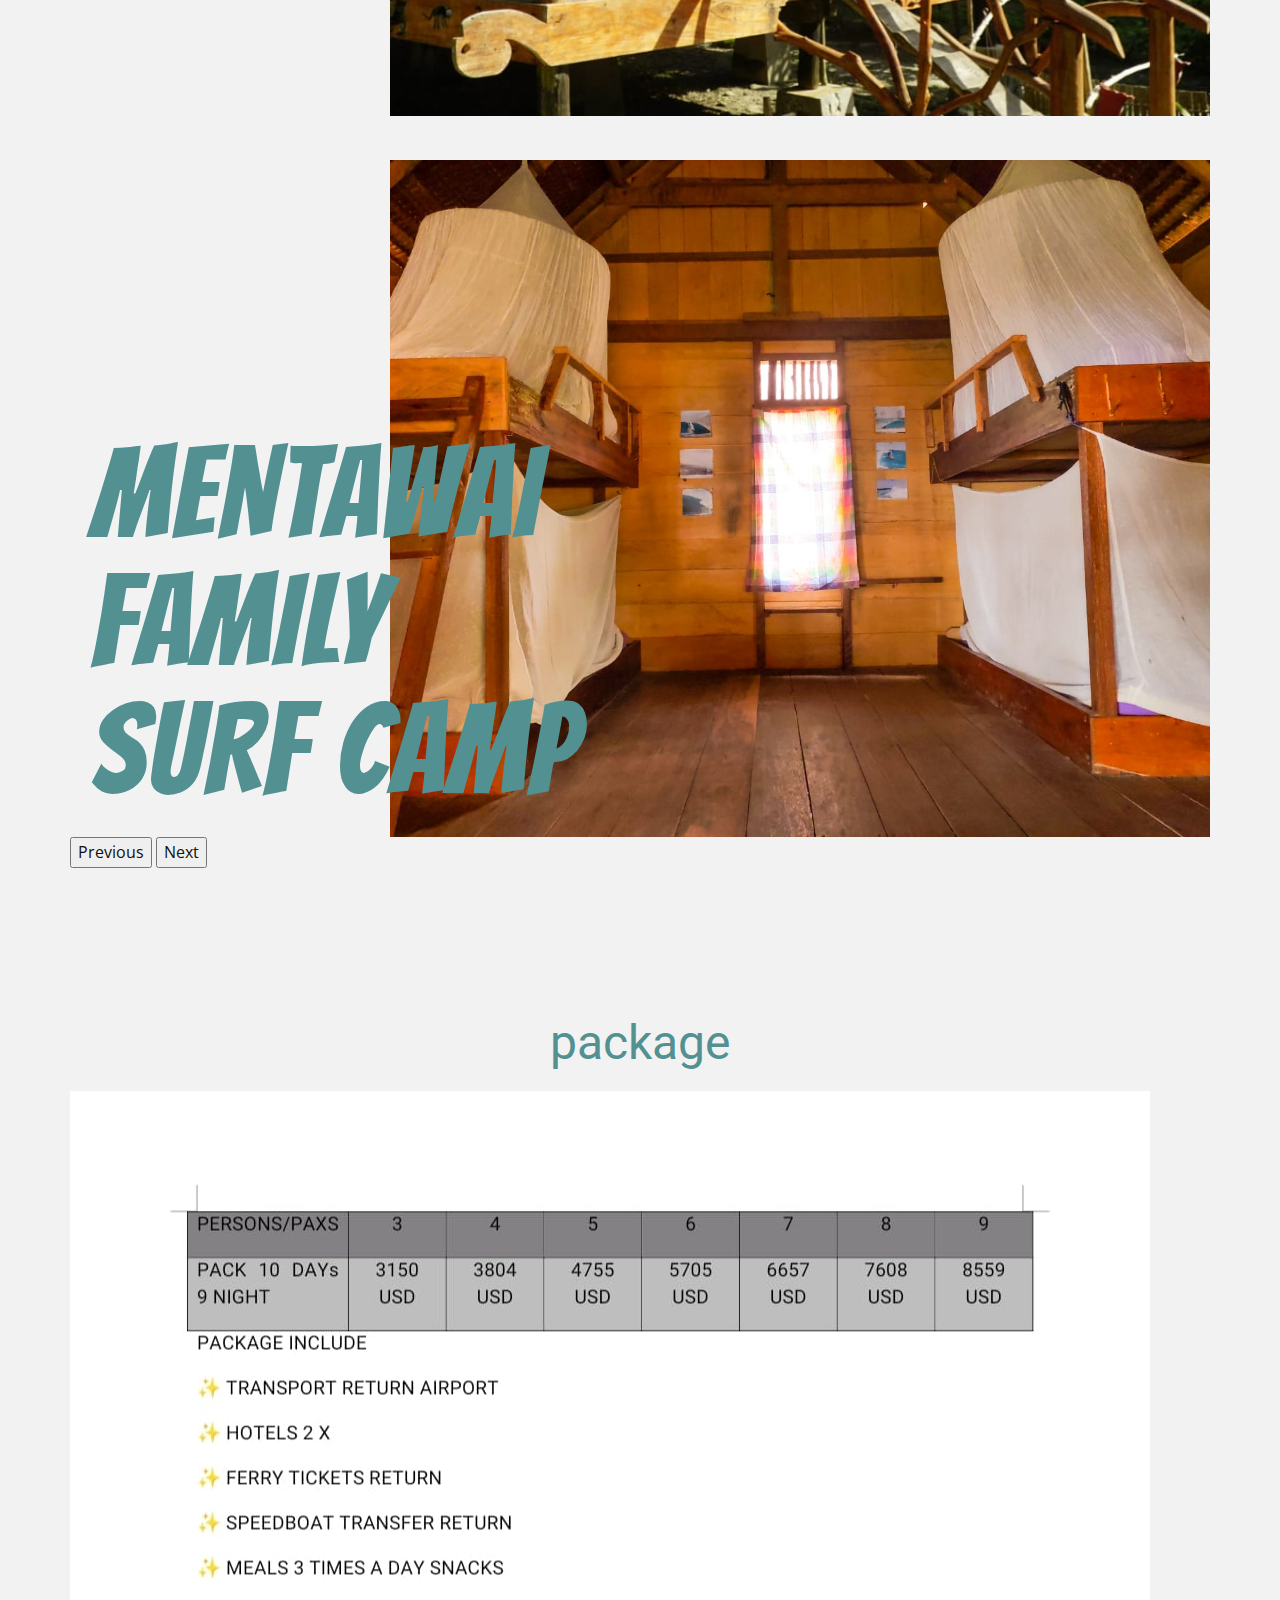
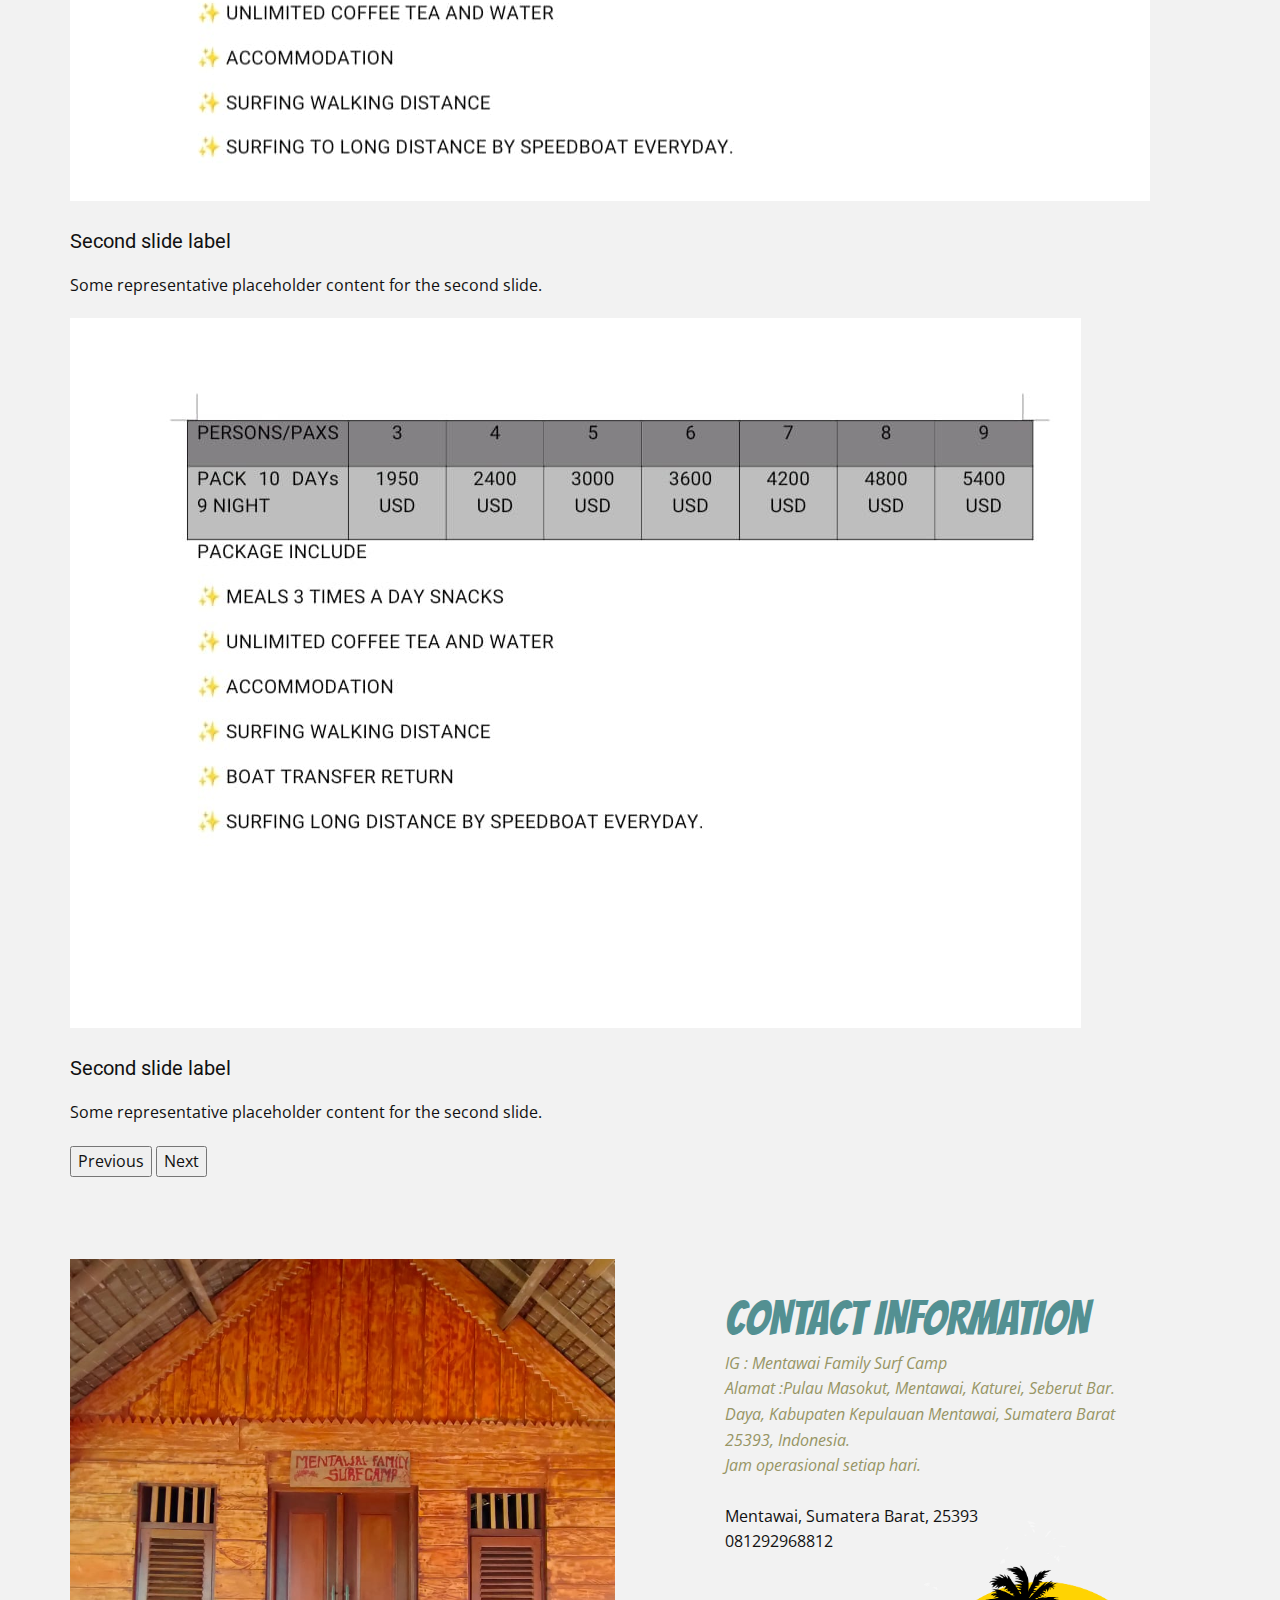
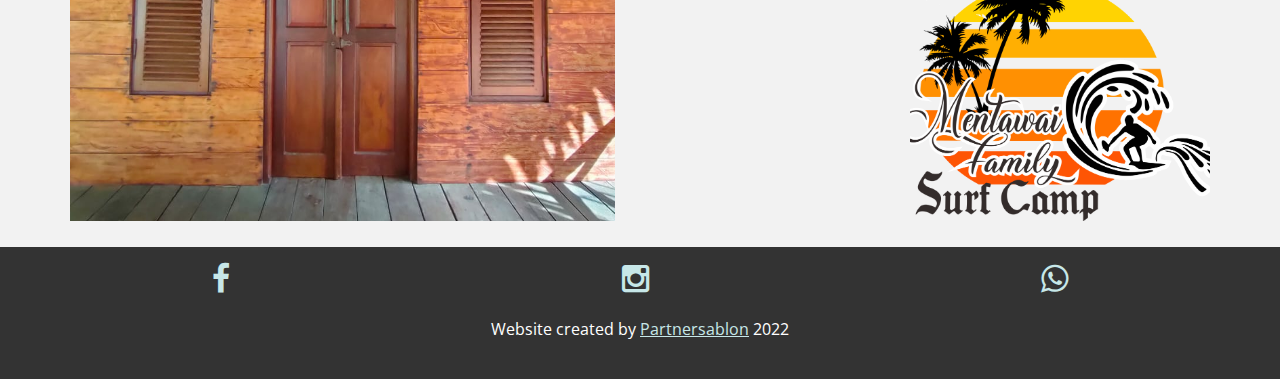
<file: price.html>
<!DOCTYPE html>
<html style="font-size: 16px">
  <head>
    <meta name="viewport" content="width=device-width, initial-scale=1.0" />
    <meta charset="utf-8" />
    <meta name="keywords" content="WE are fourthe" />
    <meta name="description" content="" />
    <title>Mentawai Family Surf Camp</title>
    <link rel="stylesheet" href="nicepage.css" media="screen" />
    <link rel="stylesheet" href="Page-2.css" media="screen" />
    <link
      href="https://cdn.jsdelivr.net/npm/bootstrap@5.2.0-beta1/dist/css/bootstrap.min.css"
      rel="stylesheet"
      integrity="sha384-0evHe/X+R7YkIZDRvuzKMRqM+OrBnVFBL6DOitfPri4tjfHxaWutUpFmBp4vmVor"
      crossorigin="anonymous"
    />
    <script
      class="u-script"
      type="text/javascript"
      src="jquery-1.9.1.min.js"
      defer=""
    ></script>
    <script
      class="u-script"
      type="text/javascript"
      src="nicepage.js"
      defer=""
    ></script>
    <meta name="generator" content="Nicepage 4.12.2, nicepage.com" />
    <link
      id="u-theme-google-font"
      rel="stylesheet"
      href="https://fonts.googleapis.com/css?family=Roboto:100,100i,300,300i,400,400i,500,500i,700,700i,900,900i|Open+Sans:300,300i,400,400i,500,500i,600,600i,700,700i,800,800i"
    />
    <link
      id="u-page-google-font"
      rel="stylesheet"
      href="https://fonts.googleapis.com/css?family=Bangers:400"
    />
    <link
      rel="stylesheet"
      type="text/css"
      href="font-awesome/css/font-awesome.css"
    />
    <meta name="theme-color" content="#539092" />
    <meta property="og:title" content="Page" />
    <meta property="og:type" content="website" />
  </head>
  <body class="u-body u-xl-mode">
    <section class="u-clearfix u-grey-5 u-section-1" id="sec-b19d">
      <div class="u-clearfix u-sheet u-sheet-1">
        <nav class="navbar navbar-expand-lg bg-light">
          <div class="container-fluid">
            <a class="navbar-brand" href="#">
              <img
                src="images/logo01.png"
                alt=""
                class="u-image u-image-default u-image-2"
                data-image-width="332"
                data-image-height="236"
                style="width: 100px; height: 100px"
              />
            </a>
            <button
              class="navbar-toggler"
              type="button"
              data-bs-toggle="collapse"
              data-bs-target="#navbarSupportedContent"
              aria-controls="navbarSupportedContent"
              aria-expanded="false"
              aria-label="Toggle navigation"
            >
              <span class="navbar-toggler-icon"></span>
            </button>
            <div class="collapse navbar-collapse" id="navbarSupportedContent">
              <ul class="navbar-nav me-auto mb-2 mb-lg-0">
                <li class="nav-item">
                  <a
                    class="nav-link active"
                    aria-current="page"
                    href="/index.html"
                    >Home</a
                  >
                </li>
                <li class="nav-item">
                  <a class="nav-link" href="/about.html">About</a>
                </li>
                <li class="nav-item">
                  <a class="nav-link" href="/toMentawai.html">How to Get</a>
                </li>
                <li class="nav-item">
                  <a class="nav-link" href="/price.html">prices</a>
                </li>
                <li class="nav-item">
                  <a class="nav-link" href="/activity.html">Aktivities</a>
                </li>
              </ul>
            </div>
          </div>
        </nav>
        <div
          id="carouselExampleInterval"
          class="carousel slide"
          data-bs-ride="carousel"
        >
          <div class="carousel-inner">
            <div class="carousel-item active" data-bs-interval="5000">
              <img
                src="images/header01.jpeg"
                class="d-block w-100 u-expanded-width-sm u-image u-image-default u-image-1"
                alt="..."
              />
            </div>
            <div class="carousel-item" data-bs-interval="5000">
              <img
                src="images/home01.jpeg"
                class="d-block w-100 u-expanded-width-sm u-image u-image-default u-image-1"
                alt="..."
              />
            </div>
            <div class="carousel-item" data-bs-interval="5000">
              <img
                src="images/home03.jpeg"
                class="d-block w-100 u-expanded-width-sm u-image u-image-default u-image-1"
                alt="..."
              />
            </div>
          </div>
          <button
            class="carousel-control-prev"
            type="button"
            data-bs-target="#carouselExampleInterval"
            data-bs-slide="prev"
          >
            <span class="carousel-control-prev-icon" aria-hidden="true"></span>
            <span class="visually-hidden">Previous</span>
          </button>
          <button
            class="carousel-control-next"
            type="button"
            data-bs-target="#carouselExampleInterval"
            data-bs-slide="next"
          >
            <span class="carousel-control-next-icon" aria-hidden="true"></span>
            <span class="visually-hidden">Next</span>
          </button>
        </div>
        <div
          class="u-container-style u-expanded-width-sm u-expanded-width-xs u-group u-group-1"
        >
          <div class="u-container-layout u-container-layout-1">
            <h2 class="u-custom-font u-text u-text-palette-1-base u-text-1">
              mentawai family surf camp
            </h2>
            <br />
            <br />
            <br />
            <br />
          </div>
        </div>
      </div>
    </section>

    <section class="u-grey-5" id="sec-b19d">
      <div class="u-clearfix u-sheet">
        <!-- <section class="u-clearfix u-image u-shading u-section-4" id="sec-dc8b">
      <div class="u-clearfix u-sheet u-sheet-1"> -->
        <div
          id="carouselExampleControls"
          class="carousel slide"
          data-bs-ride="carousel"
        >
          <h3 class="u-text-palette-1-base u-text-1 u-align-center">
            <font size="10" a><p id="package">package</p></font>
          </h3>
          <div class="carousel-inner">
            <div class="carousel-item active">
              <img
                src="images/package01.jpeg"
                class="d-block w-100"
                alt="..."
              />
              <div class="carousel-caption d-none d-md-block">
                <h5>Second slide label</h5>
                <p>
                  Some representative placeholder content for the second slide.
                </p>
              </div>
            </div>
            <div class="carousel-item">
              <img
                src="images/package02.jpeg"
                class="d-block w-100"
                alt="..."
              />
              <div class="carousel-caption d-none d-md-block">
                <h5>Second slide label</h5>
                <p>
                  Some representative placeholder content for the second slide.
                </p>
              </div>
            </div>
          </div>
          <button
            class="carousel-control-prev"
            type="button"
            data-bs-target="#carouselExampleControls"
            data-bs-slide="prev"
          >
            <span class="carousel-control-prev-icon" aria-hidden="true"></span>
            <span class="visually-hidden">Previous</span>
          </button>
          <button
            class="carousel-control-next"
            type="button"
            data-bs-target="#carouselExampleControls"
            data-bs-slide="next"
          >
            <span class="carousel-control-next-icon" aria-hidden="true"></span>
            <span class="visually-hidden">Next</span>
          </button>
        </div>
      </div>
    </section>

    <section class="u-clearfix u-grey-5 u-section-8" id="sec-5b20">
      <div class="u-clearfix u-sheet u-sheet-1">
        <div
          class="u-clearfix u-expanded-width u-gutter-50 u-layout-wrap u-layout-wrap-1"
        >
          <div class="u-layout">
            <div class="u-layout-row">
              <div
                class="u-align-left u-container-style u-image u-layout-cell u-left-cell u-size-30 u-image-1"
              >
                <div class="u-container-layout"></div>
              </div>
              <div
                class="u-align-left u-container-style u-layout-cell u-right-cell u-size-30 u-layout-cell-2"
              >
                <div class="u-container-layout">
                  <h2
                    class="u-custom-font u-text u-text-palette-1-base u-text-1"
                  >
                    CONTACT INFORMATION
                  </h2>
                  <p class="u-text u-text-palette-5-dark-1 u-text-2">
                    IG : Mentawai Family Surf Camp <br />
                    Alamat :Pulau Masokut, Mentawai, Katurei, Seberut Bar. Daya,
                    Kabupaten Kepulauan Mentawai, Sumatera Barat 25393,
                    Indonesia. <br />
                    Jam operasional setiap hari.
                  </p>
                  <p class="u-text u-text-3">Mentawai, Sumatera Barat, 25393</p>
                  <p class="u-text u-text-4">081292968812</p>
                  <img
                    src="images/logo01.png"
                    alt=""
                    class="u-image u-image-default u-image-2"
                    style="width: 300px; height: 300px"
                    data-image-width="264"
                    data-image-height="150"
                  />
                </div>
              </div>
            </div>
          </div>
        </div>
      </div>
      <br />
    </section>

    <section class="u-backlink u-clearfix u-grey-80">
      <div class="u-layout-row">
        <div class="u-layout-col">
          <a
            href="https://m.facebook.com/Partnersablon-619631078529240"
            target="_blank"
            ><i class="fa fa-facebook fa-2x"></i
          ></a>
        </div>
        <div class="u-layout-col">
          <a
            href="https://www.instagram.com/mentawaifamilysurfcamp"
            target="_blank"
            ><i class="fa fa-instagram fa-2x"></i
          ></a>
        </div>
        <div class="u-layout-col">
          <a
            href="https://api.whatsapp.com/send?phone=6281292968812"
            target="_blank"
            ><i class="fa fa-whatsapp fa-2x"></i
          ></a>
        </div>
      </div>
      <div class="u-layout-row">
        <div class="u-layout-col u-align-center">
          <p>
            Website created by
            <a class="u-link" href="https://partnersablon.com" target="_blank"
              >partnersablon
            </a>
            2022
          </p>
        </div>
      </div>
    </section>
    <script
      src="https://cdn.jsdelivr.net/npm/bootstrap@5.2.0-beta1/dist/js/bootstrap.bundle.min.js"
      integrity="sha384-pprn3073KE6tl6bjs2QrFaJGz5/SUsLqktiwsUTF55Jfv3qYSDhgCecCxMW52nD2"
      crossorigin="anonymous"
    ></script>
  </body>
</html>
</file>
